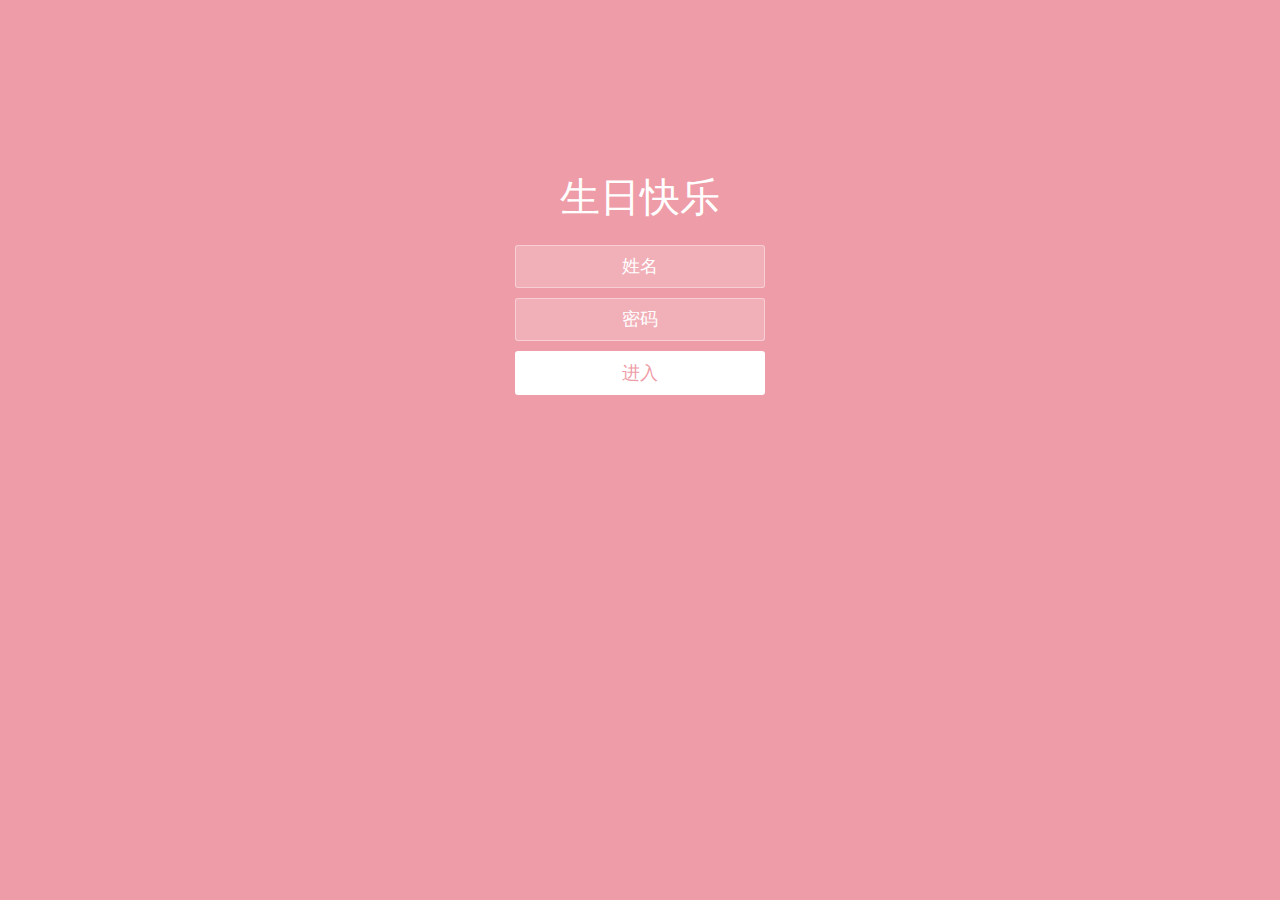
<file: log.html>
<!doctype html>
<html lang="zh">
<head>
<meta charset="UTF-8">
<meta http-equiv="X-UA-Compatible" content="IE=edge,chrome=1">
<meta name="viewport" content="width=device-width, initial-scale=1.0">
<title>Happy Birthday</title>
<link rel="stylesheet" type="text/css" href="css/index.css">
</head>
<body>
<div class="htmleaf-container">
	<div class="wrapper">
		<div class="container">
			<h1>生日快乐</h1>

			<form class="form">
				<input id="userName" name="userName" type="text" placeholder="姓名">
				<input id="pwd" name="pwd" type="password" placeholder="密码">
				<button type="submit" id="login-button">进入</button>
				<script>
				// 添加按钮点击事件
				document.getElementById('login-button').addEventListener('click', function() {
					// 通知父页面开始播放音乐并切换到下一个页面
					window.parent.postMessage('startMusic', '*');
				});
				</script>
			</form>
		</div>
		<ul class="bg-bubbles">
			<li></li>
			<li></li>
			<li></li>
			<li></li>
			<li></li>
			<li></li>
			<li></li>
			<li></li>
			<li></li>
			<li></li>
		</ul>
	</div>
</div>

<script src="js/jquery-2.1.1.min.js" type="text/javascript"></script>
<script src="js/index.js" type="text/javascript"></script>

</body>
</html>
</file>
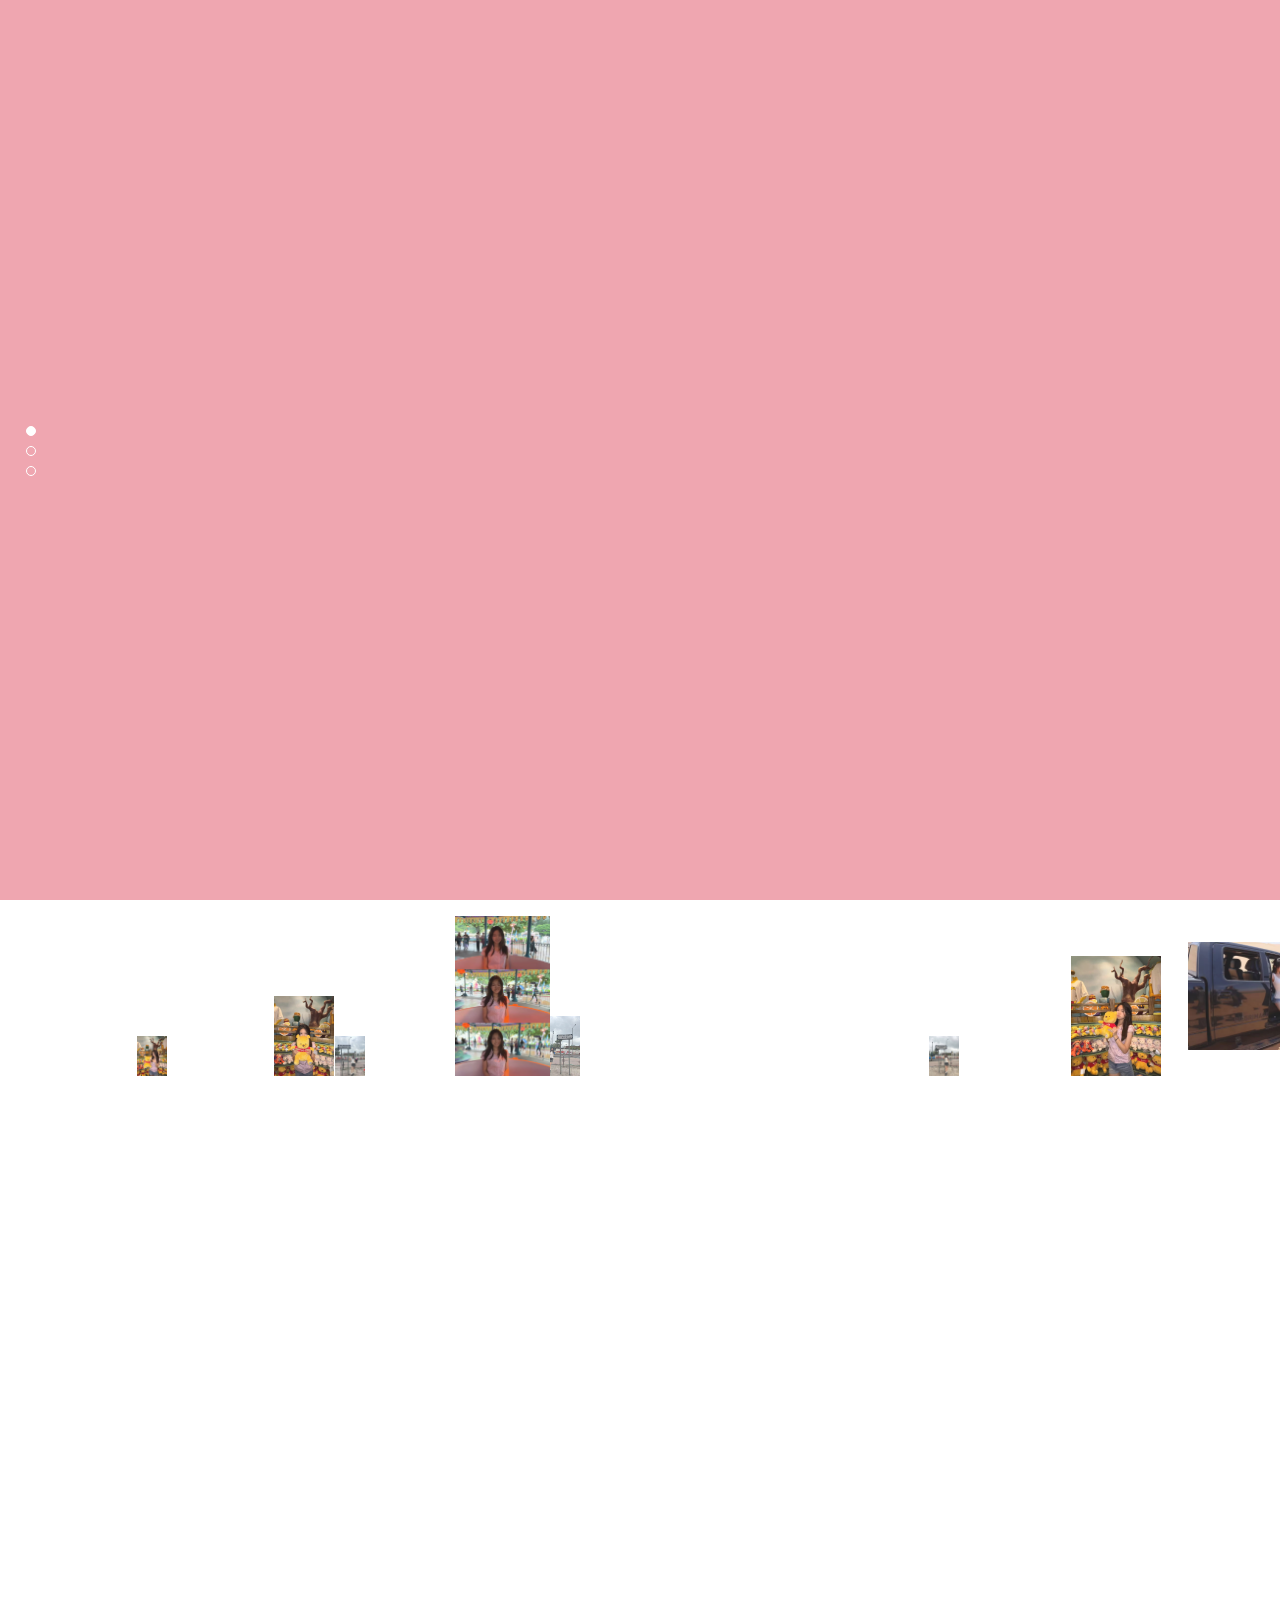
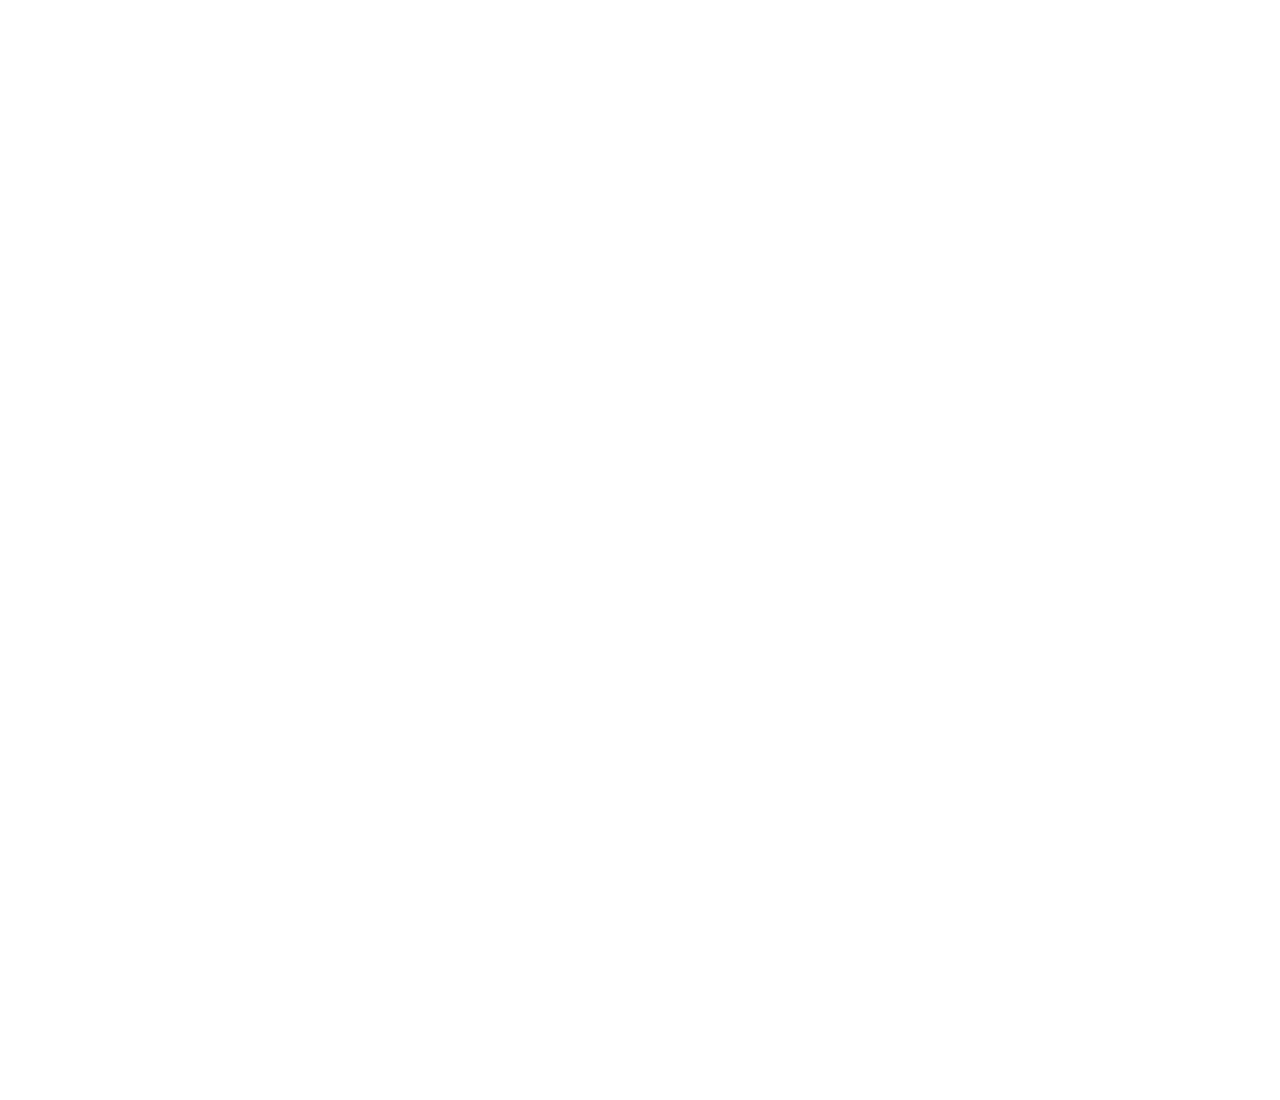
<file: Memories.html>
<!DOCTYPE html>
<html lang="zh-CN">
<head>
 <meta charset="UTF-8">
 <meta name="viewport" content="width=device-width,initial-scale=0.5, minimum-scale=0.5, maximum-scale=0.5, user-scalable=no"> 
 <title>Happy Birthday</title>
 <link rel="stylesheet" href="css/jquery.fullPage.css">
 <link rel="stylesheet" href="css/memories.css">
</head>


<div class="bgcolor">
  <div style="z-index:100;" id="dowebok">
      <!--第一屏-->
      <div class="section">
          <div class="ly-box01">
            <div class="ly-txt01">
              <p class="ly-stxt01">tomato fish，</p>
              <p class="ly-stxt02">祝你21岁生日快乐,这是一个提前的生日祝福</p>
              <p class="ly-stxt03">愿时光予你清澈如初，岁月赠你温柔长驻。</p>
              <p class="ly-stxt03">上一页有个番茄蛋糕不知道你能不能加载出来</p>
              <p class="ly-stxt03">最好是用电脑打开,不过无所谓</p>
              <p class="ly-stxt04">目前还有点小bug，</p>
              <p class="ly-stxt05">不过暂时就这样吧</p>
            </div>
            <!-- <div class="ly-txt02">
              <p class="ly-stxt06">XXXXXXXXXXXXXXXXXXXXXXX</p>
              <p class="ly-stxt07">XXXXXXXXXXXXXXXXXXXXXXX</p>
              <p class="ly-stxt08">XXXXXXXXXXXXXXXXXXXXXXX</p>
              <p class="ly-stxt09">XXXXXXXXXXXXXXXXXXXXXXX</p>
              <p class="ly-stxt10">XXXXXXXXXXXXXXXXXXXXXXX</p>
            </div> -->
        </div>
      </div>

      <!--第二屏-->
      <div class="section">
          <div class="timeline"></div>
          <div class="timepoint11"></div>
          <div class="ly-box81">
              <!-- <div class="ly-txt11">
                  201X-0X-1X
              </div> -->
              <div class="ly-txt01">
                  <p>我知道这样有点傻</p>
                  <p>但已经做了，我应该送给你</p>
                  <p>不过我也确实没有动力继续做</p>
                  <p>等不到你生日那天</p>
                  <p>我觉得我现在的状态出现了问题</p>
                  <p>所以差不多了</p>
              </div>
          </div>
          <div class="ly-triangle11"></div>

          <!-- <div class="ly-box82">
              <div class="ly-txt13">
                  2015-06-18
              </div>
              <div class="ly-txt84">
                 <p class="wwww1">XXXXXXXXXXXXXXXXXX</p>
                 <p class="wwww1">XXXXXXXXXXXXXXXXXX</p>
                 <p class="wwww1">XXXXXXXXXXXXXXXXXX</p>
                 <p class="wwww1">XXXXXXXXXXXXXXXXXX</p>
                 <p class="wwww1">XXXXXXXXXXXXXXXXXX</p>
                 <p class="wwww1">XXXXXXXXXXXXXXXXXX</p>
                 <p class="wwww1">XXXXXXXXXXXXXXXXXX</p>
              </div>
          </div> -->
          <!-- <div class="ly-triangle82"></div> -->
      </div>

      <!--第四屏-->
		      <div class="section">
          <div class="timeline"></div>
          <div class="timepoint11"></div>
          <div class="ly-box81">
              <!-- <div class="ly-txt11">
                  201X-0X-0X
              </div> -->
              <div class="ly-txt82" style="top:8%">
                  <p class="wwww1">就以陶喆的一首《无缘》</p>
                  <p class="wwww1">结尾</p>
                  <!-- <p class="wwww1">XXXXXXXXXXXXXXXXXXX</p> -->
              </div>
          </div>
          <div class="ly-triangle11"></div>

          <!-- <div class="ly-box82">
              <div class="ly-txt13">
                  201X-0X-1X
              </div>
              <div class="ly-txt84">
                 <p>XXXXXXXXXXXXXXXXXXXXXXXXXXXXXXXXXXXXXX</p>
                 <p>XXXXXXXXXXXXXXXXXXXXXXXXXXXXXXXXXXXXXX</p>
                 <p>XXXXXXXXXXXXXXXXXXXXXXXXXXXXXXXXXXXXXX</p>
                 <p>XXXXXXXXXXXXXXXXXXXXXXXXXXXXXXXXXXXXXX</p>
                 <p>XXXXXXXXXXXXXXXXXXXXXXXXXXXXXXXXXXXXXX</p>
                 <p>XXXXXXXXXXXXXXXXXXXXXXXXXXXXXXXXXXXXXX</p>
                 <p>XXXXXXXXXXXXXXXXXXXXXXXXXXXXXXXXXXXXXX</p>
              </div>
          </div> -->
          <!-- <div class="ly-triangle82"></div> -->
      </div>

       </div>
  <!--动态方块-->
  <ul class="bg-bubbles">
      <li><img src="./img/camera2.jpg" class="bubble-img"></li>
        <li><img src="./img/camera1.jpg" class="bubble-img"></li>
        <li><img src="./img/camera7.jpg" class="bubble-img"></li>
        <li><img src="./img/camera8.jpg" class="bubble-img"></li>
        <li><img src="./img/camera5.jpg" class="bubble-img"></li>
        <li><img src="./img/camera3.jpg" class="bubble-img"></li>
        <li><img src="./img/camera6.jpg" class="bubble-img"></li>
        <li></li>
        <li></li>
        <li><img src="./img/camera4.jpg" class="bubble-img"></li>
    </ul>

  </div>

<script src="js/jquery-2.1.1.min.js"></script>
<script src="js/jquery.fullPage.min.js"></script>
<script src="js/memories.js"></script>
</body>
</html>
</file>
<file: css/index.css>
* {
  box-sizing: border-box;
  margin: 0;
  padding: 0;
  font-weight: 300;
}
body {
  font-family:"Microsoft YaHei";
  color: white;
  font-weight: 300;
}
body ::-webkit-input-placeholder {
  /* WebKit browsers */
  font-family:"Microsoft YaHei";
  color: white;
  font-weight: 300;
}
body :-moz-placeholder {
  /* Mozilla Firefox 4 to 18 */
  font-family:"Microsoft YaHei";
  color: white;
  opacity: 1;
  font-weight: 300;
}
body ::-moz-placeholder {
  /* Mozilla Firefox 19+ */
  font-family:"Microsoft YaHei";
  color: white;
  opacity: 1;
  font-weight: 300;
}
body :-ms-input-placeholder {
  /* Internet Explorer 10+ */
  font-family:"Microsoft YaHei";
  color: white;
  font-weight: 300;
}
.wrapper {
  background: #ee9ca7;
  background: -webkit-linear-gradient(top left, #ee9ca7 0%, #ee9ca7 100%);
  background: linear-gradient(to bottom right, #ee9ca7 0%, #ee9ca7 100%);
  background-color:rgba(255,255,255,0.9);
  position: absolute;
  top:0;
  left: 0;
  width: 100%;
  height: 100%;
  overflow: hidden;

}

.wrapper.form-success .container h1 {
  -webkit-transform: translateY(85px);
      -ms-transform: translateY(85px);
          transform: translateY(85px);
}
.container {
  max-width: 600px;
  margin: 0 auto;
  margin-top: 7%;
  padding: 80px 0;
  height: 400px;
  text-align: center;
}
.container h1 {
  font-size: 40px;
  -webkit-transition-duration: 1s;
          transition-duration: 1s;
  -webkit-transition-timing-function: ease-in-put;
          transition-timing-function: ease-in-put;
  font-weight: 200;
}
form {
  padding: 20px 0;
  position: relative;
  z-index: 2;
}
form input {
  -webkit-appearance: none;
     -moz-appearance: none;
          appearance: none;
  outline: 0;
  border: 1px solid rgba(255, 255, 255, 0.4);
  background-color: rgba(255, 255, 255, 0.2);
  width: 250px;
  border-radius: 3px;
  padding: 10px 15px;
  margin: 0 auto 10px auto;
  display: block;
  text-align: center;
  font-family: "Microsoft YaHei";
  font-size: 18px;
  color: white;
  -webkit-transition-duration: 0.25s;
          transition-duration: 0.25s;
  font-weight: 300;
}
form input:hover {
  background-color: rgba(255, 255, 255, 0.4);
}
form input:focus {
  background-color: white;
  width: 300px;
  color: #ee9ca7;
}
form button {
  -webkit-appearance: none;
     -moz-appearance: none;
          appearance: none;
  outline: 0;
  background-color: white;
  font-family: "Microsoft YaHei";
  border: 0;
  padding: 10px 15px;
  color: #ee9ca7;
  border-radius: 3px;
  width: 250px;
  cursor: pointer;
  font-size: 18px;
  -webkit-transition-duration: 0.25s;
          transition-duration: 0.25s;
}
form button:hover {
  background-color: #f5f7f9;
}
.bg-bubbles {
  position: absolute;
  top: 0;
  left: 0;
  width: 100%;
  height: 100%;
  z-index: 1;
}
.bg-bubbles li {
  position: absolute;
  list-style: none;
  display: block;
  width: 40px;
  height: 40px;
  background-color: rgba(255, 255, 255, 0.15);
  bottom: -160px;
  -webkit-animation: square 30s infinite;
  animation: square 30s infinite;
  -webkit-transition-timing-function: linear;
  transition-timing-function: linear;
}
.bg-bubbles li:nth-child(1) {
  left: 10%;
}
.bg-bubbles li:nth-child(2) {
  left: 20%;
  width: 80px;
  height: 80px;
  -webkit-animation-delay: 2s;
          animation-delay: 2s;
  -webkit-animation-duration: 17s;
          animation-duration: 17s;
}
.bg-bubbles li:nth-child(3) {
  left: 25%;
  -webkit-animation-delay: 4s;
          animation-delay: 4s;
}
.bg-bubbles li:nth-child(4) {
  left: 40%;
  width: 60px;
  height: 60px;
  -webkit-animation-duration: 22s;
          animation-duration: 22s;
  background-color: rgba(255, 255, 255, 0.25);
}
.bg-bubbles li:nth-child(5) {
  left: 70%;
}
.bg-bubbles li:nth-child(6) {
  left: 80%;
  width: 120px;
  height: 120px;
  -webkit-animation-delay: 3s;
          animation-delay: 3s;
  background-color: rgba(255, 255, 255, 0.2);
}
.bg-bubbles li:nth-child(7) {
  left: 32%;
  width: 160px;
  height: 160px;
  -webkit-animation-delay: 7s;
          animation-delay: 7s;
}
.bg-bubbles li:nth-child(8) {
  left: 55%;
  width: 20px;
  height: 20px;
  -webkit-animation-delay: 15s;
          animation-delay: 15s;
  -webkit-animation-duration: 40s;
          animation-duration: 40s;
}
.bg-bubbles li:nth-child(9) {
  left: 25%;
  width: 10px;
  height: 10px;
  -webkit-animation-delay: 2s;
          animation-delay: 2s;
  -webkit-animation-duration: 40s;
          animation-duration: 40s;
  background-color: rgba(255, 255, 255, 0.3);
}
.bg-bubbles li:nth-child(10) {
  left: 90%;
  width: 160px;
  height: 160px;
  -webkit-animation-delay: 11s;
          animation-delay: 11s;
}
@-webkit-keyframes square {
  0% {
    -webkit-transform: translateY(0);
            transform: translateY(0);
  }
  100% {
    -webkit-transform: translateY(-900px) rotate(600deg);
            transform: translateY(-900px) rotate(600deg);
  }
}
@keyframes square {
  0% {
    -webkit-transform: translateY(0);
            transform: translateY(0);
  }
  100% {
    -webkit-transform: translateY(-900px) rotate(600deg);
            transform: translateY(-900px) rotate(600deg);
  }
}
</file>
<file: css/memories.css>
#fp-nav ul li a.active span,
.fp-slidesNav ul li a.active span {
    background: #fff;
}
#fp-nav ul li a span,
.fp-slidesNav ul li a span {
    border-color:#fff;
}
/*img{  
	display: inline-block;
	height: auto;
	max-width: 100%; 
}*/
.bgcolor {
	background: #ee9ca7;
    background: -webkit-linear-gradient(top left, #ee9ca7 0%, #ee9ca7 100%);
    background: linear-gradient(to bottom right, #ee9ca7 0%, #ee9ca7 100%);
    opacity: 0.9;
}
.bg-bubbles {
  position: absolute;
  top: 0;
  left: 0;
  width: 100%;
  height: 100%;
  z-index: 1;
}
.bg-bubbles li {
  position: absolute;
  list-style: none;
  display: block;
  width: 40px;
  height: 40px;
  background-color: rgba(255, 255, 255, 0.15);
  bottom: -160px;
  -webkit-animation: square 30s infinite;
  animation: square 30s infinite;
  -webkit-transition-timing-function: linear;
  transition-timing-function: linear;
}
.bg-bubbles li:nth-child(1) {
  left: 10%;
}
.bg-bubbles li:nth-child(2) {
  left: 20%;
  width: 80px;
  height: 80px;
  -webkit-animation-delay: 2s;
          animation-delay: 2s;
  -webkit-animation-duration: 17s;
          animation-duration: 17s;
}
.bg-bubbles li:nth-child(3) {
  left: 25%;
  -webkit-animation-delay: 4s;
          animation-delay: 4s;
}
.bg-bubbles li:nth-child(4) {
  left: 40%;
  width: 60px;
  height: 60px;
  -webkit-animation-duration: 22s;
          animation-duration: 22s;
  background-color: rgba(255, 255, 255, 0.25);
}
.bg-bubbles li:nth-child(5) {
  left: 70%;
}
.bg-bubbles li:nth-child(6) {
  left: 80%;
  width: 120px;
  height: 120px;
  -webkit-animation-delay: 3s;
          animation-delay: 3s;
  background-color: rgba(255, 255, 255, 0.2);
}
.bg-bubbles li:nth-child(7) {
  left: 32%;
  width: 160px;
  height: 160px;
  -webkit-animation-delay: 7s;
          animation-delay: 7s;
}
.bg-bubbles li:nth-child(8) {
  left: 55%;
  width: 20px;
  height: 20px;
  -webkit-animation-delay: 15s;
          animation-delay: 15s;
  -webkit-animation-duration: 40s;
          animation-duration: 40s;
}
.bg-bubbles li:nth-child(9) {
  left: 25%;
  width: 10px;
  height: 10px;
  -webkit-animation-delay: 2s;
          animation-delay: 2s;
  -webkit-animation-duration: 40s;
          animation-duration: 40s;
  background-color: rgba(255, 255, 255, 0.3);
}
.bg-bubbles li:nth-child(10) {
  left: 90%;
  width: 160px;
  height: 160px;
  -webkit-animation-delay: 11s;
          animation-delay: 11s;
}

.bubble-img {
    width: 100%;
    height: 100%;
    object-fit: contain;
    pointer-events: none; /* 防止图片挡住鼠标事件 */
    user-select: none;
    display: block;
}
@-webkit-keyframes square {
  0% {
    -webkit-transform: translateY(0);
            transform: translateY(0);
  }
  100% {
    -webkit-transform: translateY(-900px) rotate(600deg);
            transform: translateY(-900px) rotate(600deg);
  }
}
@keyframes square {
  0% {
    -webkit-transform: translateY(0);
            transform: translateY(0);
  }
  100% {
    -webkit-transform: translateY(-900px) rotate(600deg);
            transform: translateY(-900px) rotate(600deg);
  }
}
/***                                  内容区域                                 ***/
/**                                   第一部分                                  **/
/*盒子*/
/*PC端*/
@media screen and (min-aspect-ratio: 10/9) {
	.ly-box01 {
		width:50px;
		height:50px;
		background-color:#FFF;
		border-radius: 25px;
		position: absolute;
		left: 48%;
		bottom: 50%;
		margin-bottom:50%;
		overflow: hidden;
		transform-origin:center bottom;
		animation:box_to_point 18.5s 0s,bounce 2.5s 18.5s;
	}
}

/*移动端*/
@media screen and (max-aspect-ratio: 3/4){
	.ly-box01 {
		width:50px;
		height:50px;
		background-color:#FFF;
		border-radius: 25px;
		position: absolute;
		left: 48%;
		bottom: 50%;
		margin-bottom:50%;
		overflow: hidden;
		transform-origin:center bottom;
		animation:box_to_point_mobile 18.5s 0s,bounce 2.5s 18.5s;
	}
}

/** 移动端动画 **/
@keyframes box_to_point_mobile{
	0% {
		margin-bottom:50%;
		width:50px;
		height:50px;
		border-radius: 25px;
		position: absolute;
		left: 48%;
		bottom: 50%;
		}
	10% {
		margin-bottom:0;
		width:50px;
		height:50px;
		border-radius: 25px;
		background-color:rgba(255,255,255,1);
		position: absolute;
		left: 48%;
		bottom: 50%;
	}
	/*打开小球*/
	14% {
		margin-bottom:0;
		width: 80%;
		height: 70%;
		border-radius: 6px;
		background-color:rgba(255,255,255,0.5);
		position: absolute;
		left: 10%;
		bottom: 15%;
	}
	96% {
		margin-bottom:0;
		width: 80%;
		height: 70%;
		border-radius: 6px;
		background-color:rgba(255,255,255,0.6);
		position: absolute;
		left: 10%;
		bottom: 15%;
	}
	100% {
		margin-bottom:0;
		width:50px;
		height:50px;
		border-radius: 25px;
		background-color:rgba(255,255,255,1);
		position: absolute;
		left: 48%;
		bottom: 50%;
	}
}
@-webkit-keyframes box_to_point_mobile{
	0% {
		margin-bottom:50%;
		width:50px;
		height:50px;
		border-radius: 25px;
		position: absolute;
		left: 48%;
		bottom: 50%;
		}
	10% {
		margin-bottom:0;
		width:50px;
		height:50px;
		border-radius: 25px;
		background-color:rgba(255,255,255,1);
		position: absolute;
		left: 48%;
		bottom: 50%;
	}
	/*打开小球*/
	14% {
		margin-bottom:0;
		width: 80%;
		height: 70%;
		border-radius: 6px;
		background-color:rgba(255,255,255,0.5);
		position: absolute;
		left: 10%;
		bottom: 15%;
	}
	96% {
		margin-bottom:0;
		width: 80%;
		height: 70%;
		border-radius: 6px;
		background-color:rgba(255,255,255,0.6);
		position: absolute;
		left: 10%;
		bottom: 15%;
	}
	100% {
		margin-bottom:0;
		width:50px;
		height:50px;
		border-radius: 25px;
		background-color:rgba(255,255,255,1);
		position: absolute;
		left: 48%;
		bottom: 50%;
	}
}

/** PC端动画 **/
@keyframes box_to_point{
	0% {
		margin-bottom:50%;
		width:50px;
		height:50px;
		border-radius: 25px;
		position: absolute;
		left: 48%;
		bottom: 50%;
		}
	10% {
		margin-bottom:0;
		width:50px;
		height:50px;
		border-radius: 25px;
		background-color:rgba(255,255,255,1);
		position: absolute;
		left: 48%;
		bottom: 50%;
	}
	14% {
		margin-bottom:0;
		width: 80%;
		height: 70%;
		border-radius: 6px;
		background-color:rgba(255,255,255,0.5);
		position: absolute;
		left: 10%;
		bottom: 12%;
	}
	96% {
		margin-bottom:0;
		width: 80%;
		height: 70%;
		border-radius: 6px;
		background-color:rgba(255,255,255,0.6);
		position: absolute;
		left: 10%;
		bottom: 12%;
	}
	100% {
		margin-bottom:0;
		width:50px;
		height:50px;
		border-radius: 25px;
		background-color:rgba(255,255,255,1);
		position: absolute;
		left: 48%;
		bottom: 50%;
	}
}
@-webkit-keyframes box_to_point{
	0% {
		margin-bottom:50%;
		width:50px;
		height:50px;
		border-radius: 25px;
		position: absolute;
		left: 48%;
		bottom: 50%;
		}
	10% {
		margin-bottom:0;
		width:50px;
		height:50px;
		border-radius: 25px;
		background-color:rgba(255,255,255,1);
		position: absolute;
		left: 48%;
		bottom: 50%;
	}
	14% {
		margin-bottom:0;
		width: 80%;
		height: 70%;
		border-radius: 6px;
		background-color:rgba(255,255,255,0.5);
		position: absolute;
		left: 10%;
		bottom: 12%;
	}
	96% {
		margin-bottom:0;
		width: 80%;
		height: 70%;
		border-radius: 6px;
		background-color:rgba(255,255,255,0.6);
		position: absolute;
		left: 10%;
		bottom: 12%;
	}
	100% {
		margin-bottom:0;
		width:50px;
		height:50px;
		border-radius: 25px;
		background-color:rgba(255,255,255,1);
		position: absolute;
		left: 48%;
		bottom: 50%;
	}
}
@keyframes bounce{
	0% {
		margin-bottom:0;
		width: 50px;
		height: 50px;
		border-radius: 25px;
		bottom:50%;
		left: 48%;
	}
	50% {
		margin-bottom:0;
		left: 48%;
		width: 50px;
		height: 50px;
		border-radius: 25px;
		bottom:0;
		left: 48%;
	}
	100% {
		margin-bottom:0;
		width: 20px;
		height: 20px;
		border-radius: 10px;
		left: 48%;
		bottom: 0;
		left: 20%;
	}
}
@-webkit-keyframes bounce{
		0% {
		margin-bottom:0;
		width: 50px;
		height: 50px;
		border-radius: 25px;
		bottom:50%;
		left: 48%;
	}
	50% {
		margin-bottom:0;
		left: 48%;
		width: 50px;
		height: 50px;
		border-radius: 25px;
		bottom:0;
		left: 48%;
	}
	100% {
		margin-bottom:0;
		width: 20px;
		height: 20px;
		border-radius: 10px;
		left: 48%;
		bottom: 0;
		left: 20%;
	}
}
/*文本*/
@media screen and (min-aspect-ratio: 10/9) {
	.ly-txt01 {
		position:absolute;
		width: 40%;
		left:10%;
		top:10%;
	}
	
	.ly-txt02 {
		position:absolute;
		width: 40%;
		left:60%;
		top:10%;
	}
}

@media screen and (max-aspect-ratio: 3/4) {
	.ly-txt01 {
		position:absolute;
		width: 40%;
		left:10%;
		top:5%;
	}
	
	.ly-txt02 {
		position:absolute;
		width: 40%;
		left:15%;
		top:50%;
	}

	.ly-txt01 p {
		font-size: 4vw !important;
	}

	.ly-txt02 p {
		font-size: 4vw !important;
	}
}

.ly-stxt01 {
	font-family: Microsoft YaHei;
	font-size: 30px;
	font-color: #000;
	position: relative;
	left: 5%;
	top: 5%;
	opacity: 0;
	animation:ly-stxt01_move 15s;
	animation-delay:3s;
	-webkit-animation:ly-stxt01_move 15s;
	-webkit-animation-delay:3s;
}

.ly-stxt02 {
	font-family: Microsoft YaHei;
	font-size: 30px;
	font-color: #000;
	position: relative;
	left: 5%;
	top: 5%;
	margin-top:-71px;
	opacity: 0;
	animation:ly-stxt02_move 15s;
	animation-delay:3s;
	-webkit-animation:ly-stxt02_move 15s;
	-webkit-animation-delay:3s;
}

.ly-stxt03 {
	font-family: Microsoft YaHei;
	font-size: 30px;
	font-color: #000;
	position: relative;
	left: 5%;
	top: 5%;
	opacity: 0;
	margin-top:-71px;
	animation:ly-stxt03_move 15s;
	animation-delay:3s;
	-webkit-animation:ly-stxt03_move 15s;
	-webkit-animation-delay:3s;
}

.ly-stxt04 {
	font-family: Microsoft YaHei;
	font-size: 30px;
	font-color: #000;
	position: relative;
	left: 5%;
	top: 5%;
	opacity: 0;
	margin-top:-71px;
	animation:ly-stxt04_move 15s;
	animation-delay:3s;
	-webkit-animation:ly-stxt04_move 15s;
	-webkit-animation-delay:3s;
}

.ly-stxt05 {
	font-family: Microsoft YaHei;
	font-size: 30px;
	font-color: #000;
	position: relative;
	left: 5%;
	top: 5%;
	opacity: 0;
	margin-top:-71px;
	animation:ly-stxt05_move 15s;
	animation-delay:3s;
	-webkit-animation:ly-stxt05_move 15s;
	-webkit-animation-delay:3s;
}

.ly-stxt06 {
	font-family: Microsoft YaHei;
	font-size: 30px;
	font-color: #000;
	position: relative;
	right: 5%;
	top: 5%;
	opacity: 0;
	animation:ly-stxt06_move 15s;
	animation-delay:3s;
	-webkit-animation:ly-stxt06_move 15s;
	-webkit-animation-delay:3s;
}

.ly-stxt07 {
	font-family: Microsoft YaHei;
	font-size: 30px;
	font-color: #000;
	position: relative;
	right: 5%;
	top: 5%;
	opacity: 0;
	margin-top:-71px;
	animation:ly-stxt07_move 15s;
	animation-delay:3s;
	-webkit-animation:ly-stxt07_move 15s;
	-webkit-animation-delay:3s;
}

.ly-stxt08 {
	font-family: Microsoft YaHei;
	font-size: 30px;
	font-color: #000;
	position: relative;
	right: 5%;
	top: 5%;
	opacity: 0;
	margin-top:-71px;
	animation:ly-stxt08_move 15s;
	animation-delay:3s;
	-webkit-animation:ly-stxt08_move 15s;
	-webkit-animation-delay:3s;
}

.ly-stxt09 {
	font-family: Microsoft YaHei;
	font-size: 30px;
	font-color: #000;
	position: relative;
	right: 5%;
	top: 5%;
	opacity: 0;
	margin-top:-71px;
	animation:ly-stxt09_move 15s;
	animation-delay:3s;
	-webkit-animation:ly-stxt09_move 15s;
	-webkit-animation-delay:3s;
}

.ly-stxt10 {
	font-family: Microsoft YaHei;
	font-size: 30px;
	font-color: #000;
	position: relative;
	right: 5%;
	top: 5%;
	opacity: 0;
	margin-top:-71px;
	animation:ly-stxt10_move 15s;
	animation-delay:3s;
	-webkit-animation:ly-stxt10_move 15s;
	-webkit-animation-delay:3s;
}


@keyframes ly-stxt01_move{
	0% {opacity:0;}
	8% {opacity:1;}
	90% {opacity:1;}
	98% {opacity:0;}
	100% {opacity:0;}
}
@-webkit-keyframes ly-stxt01_move{
	0% {opacity:0;}
	8% {opacity:0;}
	90% {opacity:1;}
	98% {opacity:0;}
	100% {opacity:0;}
}


@keyframes ly-stxt02_move{
	0% {opacity:0;margin-top:-71px;}
	8% {opacity:0;margin-top:-71px;}
	16% {opacity:1;margin-top:0;}
	90% {opacity:1;margin-top:0;}
	100% {opacity:0;margin-top:0;}
}
@-webkit-keyframes ly-stxt02_move{
	0% {opacity:0;margin-top:-71px;}
	8% {opacity:0;margin-top:-71px;}
	16% {opacity:1;margin-top:0;}
	90% {opacity:1;margin-top:0;}
	100% {opacity:0;margin-top:0;}
}


@keyframes ly-stxt03_move{
	0% {opacity:0;margin-top:-71px;}
	16% {opacity:0;margin-top:-71px;}
	24% {opacity:1;margin-top:0;}
	90% {opacity:1;margin-top:0;}
	100% {opacity:0;margin-top:0;}
}
@-webkit-keyframes ly-stxt03_move{
	0% {opacity:0;margin-top:-71px;}
	16% {opacity:0;margin-top:-71px;}
	24% {opacity:1;margin-top:0;}
	90% {opacity:1;margin-top:0;}
	100% {opacity:0;margin-top:0;}
}


@keyframes ly-stxt04_move{
	0% {opacity:0;margin-top:-71px;}
	24% {opacity:0;margin-top:-71px;}
	32% {opacity:1;margin-top:0;}
	90% {opacity:1;margin-top:0;}
	100% {opacity:0;margin-top:0;}
}
@-webkit-keyframes ly-stxt04_move{
	0% {opacity:0;margin-top:-71px;}
	24% {opacity:0;margin-top:-71px;}
	32% {opacity:1;margin-top:0;}
	90% {opacity:1;margin-top:0;}
	100% {opacity:0;margin-top:0;}
}


@keyframes ly-stxt05_move{
	0% {opacity:0;margin-top:-71px;}
	32% {opacity:0;margin-top:-71px;}
	40% {opacity:1;margin-top:0;}
	90% {opacity:1;margin-top:0;}
	100% {opacity:0;margin-top:0;}
}
@-webkit-keyframes ly-stxt05_move{
	0% {opacity:0;margin-top:-71px;}
	32% {opacity:0;margin-top:-71px;}
	40% {opacity:1;margin-top:0;}
	90% {opacity:1;margin-top:0;}
	100% {opacity:0;margin-top:0;}
}


@keyframes ly-stxt06_move{
	0% {opacity:0;}
	40% {opacity:0;}
	48% {opacity:1;}
	90% {opacity:1;}
	100% {opacity:0;}
}
@-webkit-keyframes ly-stxt06_move{
	0% {opacity:0;}
	40% {opacity:0;}
	48% {opacity:1;}
	90% {opacity:1;}
	100% {opacity:0;}
}


@keyframes ly-stxt07_move{
	0% {opacity:0;margin-top:-71px;}
	48% {opacity:0;margin-top:-71px;}
	56% {opacity:1;margin-top:0;}
	90% {opacity:1;margin-top:0;}
	100% {opacity:0;margin-top:0;}
}
@-webkit-keyframes ly-stxt07_move{
	0% {opacity:0;margin-top:-71px;}
	48% {opacity:0;margin-top:-71px;}
	56% {opacity:1;margin-top:0;}
	90% {opacity:1;margin-top:0;}
	100% {opacity:0;margin-top:0;}
}


@keyframes ly-stxt08_move{
	0% {opacity:0;margin-top:-71px;}
	56% {opacity:0;margin-top:-71px;}
	64% {opacity:1;margin-top:0;}
	90% {opacity:1;margin-top:0;}
	100% {opacity:0;margin-top:0;}
}
@-webkit-keyframes ly-stxt08_move{
	0% {opacity:0;margin-top:-71px;}
	56% {opacity:0;margin-top:-71px;}
	64% {opacity:1;margin-top:0;}
	90% {opacity:1;margin-top:0;}
	100% {opacity:0;margin-top:0;}
}


@keyframes ly-stxt09_move{
	0% {opacity:0;margin-top:-71px;}
	64% {opacity:0;margin-top:-71px;}
	72% {opacity:1;margin-top:0;}
	90% {opacity:1;margin-top:0;}
	100% {opacity:0;margin-top:0;}
}
@-webkit-keyframes ly-stxt09_move{
	0% {opacity:0;margin-top:-71px;}
	64% {opacity:0;margin-top:-71px;}
	72% {opacity:1;margin-top:0;}
	90% {opacity:1;margin-top:0;}
	100% {opacity:0;margin-top:0;}
}


@keyframes ly-stxt10_move{
	0% {opacity:0;margin-top:-71px;}
	72% {opacity:0;margin-top:-71px;}
	80% {opacity:1;margin-top:0;}
	90% {opacity:1;margin-top:0;}
	100% {opacity:0;margin-top:0;}
}
@-webkit-keyframes ly-stxt10_move{
	0% {opacity:0;margin-top:-71px;}
	72% {opacity:0;margin-top:-71px;}
	80% {opacity:1;margin-top:0;}
	90% {opacity:1;margin-top:0;}
	100% {opacity:0;margin-top:0;}
}
/**                                      第二部分                                       **/
/*时间轴的线*/

.timeline {
	width: 8px;
	height: 0;
	position: absolute;
	left: 20%;
	top:-100%;
	background-color: #ccc;
	border-radius:3px;
	transition: all 2s;
}
.active .timeline {
	width: 10px;
	height: 100%;
	top:0;
	transition-delay: 0.1s;
}
/*时间轴上的点*/
.timepoint {
	width: 20px;
	height: 20px;
	margin-left: -5px;
	position: absolute;
	left:20%;
	top: 15.5%;
	opacity: 0;
	background-color: #fff;
	-webkit-border-radius: 10px;
	-moz-border-radius: 10px;
	-ms-border-radius: 10px;
	-o-border-radius: 10px;
	border-radius: 10px;
	transition: all 0.3s; 
}
.active .timepoint {
	opacity: 1;
	transition-delay: 2s;
}
/**时间轴上的点**/
.timepoint11 {
	width: 20px;
	height: 20px;
	margin-left: -5px;
	position: absolute;
	left:20%;
	top: 0;
	opacity: 1;
	background-color: #fff;
	-webkit-border-radius: 10px;
	-moz-border-radius: 10px;
	-ms-border-radius: 10px;
	-o-border-radius: 10px;
	border-radius: 10px;
	transition: all 1s;
}
.active .timepoint11 {
	top:15.5%;
	transition-delay: 2s;
}

/* 盒子 */
/*移动端*/
@media screen and (max-aspect-ratio: 3/4) {
	.ly-box11 {
		width: 60%;
		height: 45%;
		border: 2px #CCC;
		background-color: #fff;
		background-color: rgba(255,255,255,0.6);
		border-radius: 8px;
		position: absolute;
		left: 23%;
		top:3%;
		overflow: hidden;
		opacity: 0;
		-webkit-transform: scale(0.5, 0.5);
		transform: scale(0.5, 0.5);
		transition: all 1s;
	}
	.active .ly-box11{
		opacity: 0.9;
		-webkit-transform: scale(1, 1);
		transform: scale(1, 1);
		transition-delay: 2.5s;
	}
	/* 盒子 */
	.ly-box12 {
		width: 60%;
		height: 40%;
		border: 2px #CCC;
		background-color: #fff;
		background-color: rgba(255,255,255,0.6);
		border-radius: 8px;
		position: absolute;
		left: 23%;
		top:52%;
		overflow: hidden;
		opacity: 0;
		-webkit-transform: scale(0.5, 0.5);
		transform: scale(0.5, 0.5);
		transition: all 1s;
	}
	.active .ly-box12{
		opacity: 0.9;
		-webkit-transform: scale(1, 1);
		transform: scale(1, 1);
		transition-delay: 5s;
	}

	.ly-box11 p {
		font-size: 2.5vw !important;
	}
	.ly-box12 p {
		font-size: 2.5vw !important;
	}
	/*小三角*/
	.ly-triangle11 {
		width: 0; 
		height: 0; 
		border-top: 20px solid transparent; 
		border-right: 22px solid white; 
		border-bottom: 20px solid transparent;
		border-radius: 2px; 
		margin-left: 24px;
		position: absolute;
		right: 77%;
		top: 14%;
		opacity: 0;
		-webkit-transform: scale(0.5, 0.5);
		transform: scale(0.5, 0.5);
		transition: all 0.5s;
	}
	.active .ly-triangle11 {
		opacity: 0.6;
		margin-left: 2px;
		-webkit-transform: scale(1, 1);
		transform: scale(1, 1);
		transition-delay: 3.5s;
	}
	/*小三角*/
	.ly-triangle12 {
		width: 0; 
		height: 0; 
		border-top: 20px solid transparent; 
		border-right: 22px solid white; 
		border-bottom: 20px solid transparent;
		border-radius: 2px; 
		margin-left: 24px;
		position: absolute;
		right: 77%;
		top: 55%;
		opacity: 0;
		-webkit-transform: scale(0.5, 0.5);
		transform: scale(0.5, 0.5);
		transition: all 1s;
	}
	.active .ly-triangle12 {
		opacity: 0.6;
		margin-left: 2px;
		-webkit-transform: scale(1, 1);
		transform: scale(1, 1);
		transition-delay: 6s;
	}
	/*图片*/
	.ly-imgbox11{
		position: absolute;
		bottom: 0;
		width: 100%;
		height: 70%;
		border-radius: 8px;
		opacity:0;
		overflow: hidden;
		transition:all 0.5s;
	}
	.active .ly-imgbox11{
		opacity:1;
		transition-delay:3.5s;
	}
	.ly-img11{
		position: absolute;
		width: 100%;
		bottom: 0;
	}

	/*文本*/
	.ly-txt11 {
		font-family: Microsoft YaHei;
		font-size: 30px;
		text-shadow: 1px;
		font-color: #000;
		position: absolute;
		left: 3%;
		top: 4%;
		opacity: 0;
		transition: all 0.5s;
	}
	
	.active .ly-txt11 {
		opacity: 1;
		transition-delay: 3.5s;
	}
	
	
	.ly-txt12 {
		font-family: Microsoft YaHei;
		font-size: 20px;
		text-indent:2em;
		font-color: #000;
		position: absolute;
		padding-top: 20px;
		left: 5%;
		top: 12%;
		opacity: 0;
		transition: all 1s;
	}
	
	.active .ly-txt12 {
		opacity: 1;
		transition-delay: 4s;
	}
	
	
	/*文本*/
	.ly-txt13 {
		font-family: Microsoft YaHei;
		font-size: 30px;
		text-shadow: 1px;
		font-color: #000;
		position: absolute;
		left: 3%;
		top: 4%;
		opacity: 0;
		transition: all 0.5s;
	}
	
	.active .ly-txt13 {
		opacity: 1;
		transition-delay: 6s;
	}
	
	.ly-txt14 {
		text-indent:2em;
		font-family: Microsoft YaHei;
		font-size: 18px;
		font-color: #000;
		position: absolute;
		margin-left:30px;
		margin-right:30px;
		top: 12%;
		opacity: 1;
		transition: all 13s;
		height:0;
		width:88%;
		overflow:hidden;
	}
	
	.active .ly-txt14 {
		height:500px;
		transition-delay: 6.5s;
	}
}

/*电脑*/
@media screen and (min-aspect-ratio: 10/9) {
	.ly-box11 {
		width: 30%;
		height: 600px;
		border: 2px #CCC;
		background-color: #fff;
		background-color: rgba(255,255,255,0.6);
		border-radius: 8px;
		position: absolute;
		left: 23%;
		top:10%;
		overflow: hidden;
		opacity: 0;
		-webkit-transform: scale(0.5, 0.5);
		transform: scale(0.5, 0.5);
		transition: all 1s;
	}
	.active .ly-box11{
		opacity: 0.9;
		-webkit-transform: scale(1, 1);
		transform: scale(1, 1);
		transition-delay: 2.5s;
	}
	/*小三角*/
	.ly-triangle11 {
		width: 0; 
		height: 0; 
		border-top: 20px solid transparent; 
		border-right: 22px solid white; 
		border-bottom: 20px solid transparent;
		border-radius: 2px; 
		margin-left: 24px;
		position: absolute;
		right: 77%;
		top: 14%;
		opacity: 0;
		-webkit-transform: scale(0.5, 0.5);
		transform: scale(0.5, 0.5);
		transition: all 0.5s;
	}
	.active .ly-triangle11 {
		opacity: 0.6;
		margin-left: 2px;
		-webkit-transform: scale(1, 1);
		transform: scale(1, 1);
		transition-delay: 3.5s;
	}
	/*图片*/
	.ly-imgbox11{
		position: absolute;
		bottom: 0;
		width: 100%;
		height: 70%;
		border-radius: 8px;
		opacity:0;
		overflow: hidden;
		transition:all 0.5s;
	}
	.active .ly-imgbox11{
		opacity:1;
		transition-delay:3.5s;
	}
	.ly-img11{
		position: absolute;
		width: 100%;
		bottom: 0;
	}
	/*文本*/
	.ly-txt11 {
		font-family: Microsoft YaHei;
		font-size: 30px;
		text-shadow: 1px;
		font-color: #000;
		position: absolute;
		left: 3%;
		top: 4%;
		opacity: 0;
		transition: all 0.5s;
	}
	
	.active .ly-txt11 {
		opacity: 1;
		transition-delay: 3.5s;
	}
	
	
	.ly-txt12 {
		font-family: Microsoft YaHei;
		font-size: 20px;
		text-indent:2em;
		font-color: #000;
		position: absolute;
		padding-top: 20px;
		left: 5%;
		top: 12%;
		opacity: 0;
		transition: all 1s;
	}
	
	.active .ly-txt12 {
		opacity: 1;
		transition-delay: 4s;
	}
	
	/* 盒子 */
	.ly-box12 {
		width: 40%;
		height: 600px;
		border: 2px #CCC;
		background-color: #fff;
		background-color: rgba(255,255,255,0.6);
		border-radius: 8px;
		position: absolute;
		left: 57%;
		top:10%;
		overflow: hidden;
		opacity: 0;
		-webkit-transform: scale(0.5, 0.5);
		transform: scale(0.5, 0.5);
		transition: all 1s;
	}
	.active .ly-box12{
		opacity: 0.9;
		-webkit-transform: scale(1, 1);
		transform: scale(1, 1);
		transition-delay: 5s;
	}
	/*小三角*/
	.ly-triangle12 {
		width: 0; 
		height: 0; 
		border-top: 20px solid transparent; 
		border-right: 22px solid white; 
		border-bottom: 20px solid transparent;
		border-radius: 2px; 
		margin-left: 24px;
		position: absolute;
		right: 43%;
		top: 14%;
		opacity: 0;
		-webkit-transform: scale(0.5, 0.5);
		transform: scale(0.5, 0.5);
		transition: all 1s;
	}
	.active .ly-triangle12 {
		opacity: 0.6;
		margin-left: 2px;
		-webkit-transform: scale(1, 1);
		transform: scale(1, 1);
		transition-delay: 6s;
	}
	/*文本*/
	.ly-txt13 {
		font-family: Microsoft YaHei;
		font-size: 30px;
		text-shadow: 1px;
		font-color: #000;
		position: absolute;
		left: 3%;
		top: 4%;
		opacity: 0;
		transition: all 0.5s;
	}
	
	.active .ly-txt13 {
		opacity: 1;
		transition-delay: 6s;
	}
	
	.ly-txt14 {
		text-indent:2em;
		font-family: Microsoft YaHei;
		font-size: 18px;
		font-color: #000;
		position: absolute;
		margin-left:30px;
		margin-right:30px;
		top: 12%;
		opacity: 1;
		transition: all 13s;
		height:0;
		width:88%;
		overflow:hidden;
	}
	
	.active .ly-txt14 {
		height:500px;
		transition-delay: 6.5s;
	}
}


/**                                        第三部分                                  **/

/**时间轴上的点**/
.timepoint21 {
	width: 20px;
	height: 20px;
	margin-left: -5px;
	position: absolute;
	left:20%;
	top: 0;
	opacity: 1;
	background-color: #fff;
	-webkit-border-radius: 10px;
	-moz-border-radius: 10px;
	-ms-border-radius: 10px;
	-o-border-radius: 10px;
	border-radius: 10px;
	transition: all 0.5s;
}
.active .timepoint21 {
	top:15.5%;
	transition-delay: 1.5s;
}

/* PC */
@media screen and (min-aspect-ratio: 10/9) {
	/* 盒子 */
	.ly-box21 {
		width: 15%;
		height: 600px;
		border: 2px #CCC;
		background-color: #fff;
		background-color: rgba(255,255,255,0.6);
		border-radius: 8px;
		position: absolute;
		left: 23%;
		top:10%;
		overflow: hidden;
		opacity: 0;
		-webkit-transform: scale(0.5, 0.5);
		transform: scale(0.5, 0.5);
		transition: all 1s;
	}
	.active .ly-box21{
		opacity: 0.9;
		-webkit-transform: scale(1, 1);
		transform: scale(1, 1);
		transition-delay: 2.5s;
	}
	/*小三角*/
	.ly-triangle21 {
		width: 0; 
		height: 0; 
		border-top: 20px solid transparent; 
		border-right: 22px solid white; 
		border-bottom: 20px solid transparent;
		border-radius: 2px; 
		margin-left: 24px;
		position: absolute;
		right: 77%;
		top: 14%;
		opacity: 0;
		-webkit-transform: scale(0.5, 0.5);
		transform: scale(0.5, 0.5);
		transition: all 0.5s;
	}
	.active .ly-triangle21 {
		opacity: 0.6;
		margin-left: 2px;
		-webkit-transform: scale(1, 1);
		transform: scale(1, 1);
		transition-delay: 3.5s;
	}
	/*图片*/
	.ly-imgbox21{
		position: absolute;
		bottom: 0;
		width: 100%;
		height: 70%;
		border-radius: 8px;
		opacity:0;
		overflow: hidden;
		transition:all 0.5s;
	}
	.active .ly-imgbox21{
		opacity:1;
		transition-delay:3.5s;
	}
	.ly-img21{
		position: absolute;
		width: 100%;
		bottom: 0;
	}
	
	/* 盒子 */
	.ly-box22 {
		width: 15%;
		height: 510px;
		border: 2px #CCC;
		background-color: #fff;
		background-color: rgba(255,255,255,0.6);
		border-radius: 8px;
		position: absolute;
		left: 42%;
		top:22%;
		overflow: hidden;
		opacity: 0;
		-webkit-transform: scale(0.5, 0.5);
		transform: scale(0.5, 0.5);
		transition: all 1s;
	}
	.active .ly-box22{
		opacity: 0.9;
		-webkit-transform: scale(1, 1);
		transform: scale(1, 1);
		transition-delay: 5s;
	}
	/*小三角*/
	.ly-triangle22 {
		width: 0; 
		height: 0; 
		border-top: 20px solid transparent; 
		border-right: 22px solid white; 
		border-bottom: 20px solid transparent;
		border-radius: 2px; 
		margin-left: 24px;
		position: absolute;
		right: 58%;
		top: 25%;
		opacity: 0;
		-webkit-transform: scale(0.5, 0.5);
		transform: scale(0.5, 0.5);
		transition: all 1s;
	}
	.active .ly-triangle22 {
		opacity: 0.6;
		margin-left: 2px;
		-webkit-transform: scale(1, 1);
		transform: scale(1, 1);
		transition-delay: 6s;
	}
	
	/*图片*/
	.ly-imgbox22{
		position: absolute;
		bottom: 0;
		width: 100%;
		height: 80%;
		border-radius: 8px;
		opacity:0;
		overflow: hidden;
		transition:all 0.5s;
	}
	.active .ly-imgbox22{
		opacity:1;
		transition-delay:6s;
	}
	.ly-img22{
		position: absolute;
		width: 100%;
		bottom: 0;
	}
	
	/* 盒子 */
	.ly-box23 {
		width: 34%;
		height: 0;
		border: 2px #CCC;
		background-color: #fff;
		background-color: rgba(255,255,255,0.6);
		border-radius: 8px;
		position: absolute;
		left: 61%;
		bottom:6%;
		overflow: hidden;
		opacity: 0.9;
		transition: all 10s;
	}
	.active .ly-box23{
		height:600px;
		transition-delay: 8s;
	}
	/*小三角*/
	.ly-triangle23 {
		width: 0; 
		height: 0; 
		border-top: 20px solid transparent; 
		border-right: 22px solid white; 
		border-bottom: 20px solid transparent;
		border-radius: 2px; 
		margin-left: 24px;
		position: absolute;
		right: 39%;
		top: 66%;
		opacity: 0;
		-webkit-transform: scale(0.5, 0.5);
		transform: scale(0.5, 0.5);
		transition: all 1s;
	}
	.active .ly-triangle23 {
		opacity: 0.6;
		margin-left: 2px;
		-webkit-transform: scale(1, 1);
		transform: scale(1, 1);
		transition-delay: 12s;
	}
	/*图片*/
	.ly-imgbox23{
		position: absolute;
		bottom: 0;
		width: 100%;
		height: 80%;
		border-radius: 8px;
		opacity:0;
		overflow: hidden;
		transition:all 0.5s;
	}
	.active .ly-imgbox23{
		opacity:1;
		transition-delay:12s;
	}
	.ly-img23{
		position: absolute;
		width: 100%;
		bottom: 0;
	}
}
/* 移动端 */
@media screen and (max-aspect-ratio: 3/4) {
	/* 盒子 */
	.ly-box21 {
		width: 30%;
		height: 40%;
		border: 2px #CCC;
		background-color: #fff;
		background-color: rgba(255,255,255,0.6);
		border-radius: 8px;
		position: absolute;
		left: 23%;
		top: 5%;
		overflow: hidden;
		opacity: 0;
		-webkit-transform: scale(0.5, 0.5);
		transform: scale(0.5, 0.5);
		transition: all 1s;
	}
	.active .ly-box21{
		opacity: 0.9;
		-webkit-transform: scale(1, 1);
		transform: scale(1, 1);
		transition-delay: 2.5s;
	}
	/*小三角*/
	.ly-triangle21 {
		width: 0; 
		height: 0; 
		border-top: 20px solid transparent; 
		border-right: 22px solid white; 
		border-bottom: 20px solid transparent;
		border-radius: 2px; 
		margin-left: 24px;
		position: absolute;
		right: 77%;
		top: 14%;
		opacity: 0;
		-webkit-transform: scale(0.5, 0.5);
		transform: scale(0.5, 0.5);
		transition: all 0.5s;
	}
	.active .ly-triangle21 {
		opacity: 0.6;
		margin-left: 2px;
		-webkit-transform: scale(1, 1);
		transform: scale(1, 1);
		transition-delay: 3.5s;
	}
	/*图片*/
	.ly-imgbox21{
		position: absolute;
		bottom: 0;
		width: 100%;
		height: 70%;
		border-radius: 8px;
		opacity:0;
		overflow: hidden;
		transition:all 0.5s;
	}
	.active .ly-imgbox21{
		opacity:1;
		transition-delay:3.5s;
	}
	.ly-img21{
		position: absolute;
		width: 100%;
		bottom: 0;
	}
	
	/* 盒子 */
	.ly-box22 {
		width: 30%;
		height: 30%;
		border: 2px #CCC;
		background-color: #fff;
		background-color: rgba(255,255,255,0.6);
		border-radius: 8px;
		position: absolute;
		left: 55%;
		top:18%;
		overflow: hidden;
		opacity: 0;
		-webkit-transform: scale(0.5, 0.5);
		transform: scale(0.5, 0.5);
		transition: all 1s;
	}
	.active .ly-box22{
		opacity: 0.9;
		-webkit-transform: scale(1, 1);
		transform: scale(1, 1);
		transition-delay: 5s;
	}
	/*小三角*/
	.ly-triangle22 {
		width: 0; 
		height: 0; 
		border-top: 20px solid transparent; 
		border-right: 22px solid white; 
		border-bottom: 20px solid transparent;
		border-radius: 2px; 
		margin-left: 24px;
		position: absolute;
		right: 45%;
		top: 25%;
		opacity: 0;
		-webkit-transform: scale(0.5, 0.5);
		transform: scale(0.5, 0.5);
		transition: all 1s;
	}
	.active .ly-triangle22 {
		opacity: 0.6;
		margin-left: 2px;
		-webkit-transform: scale(1, 1);
		transform: scale(1, 1);
		transition-delay: 6s;
	}
	
	/*图片*/
	.ly-imgbox22{
		position: absolute;
		bottom: 0;
		width: 100%;
		height: 80%;
		border-radius: 8px;
		opacity:0;
		overflow: hidden;
		transition:all 0.5s;
	}
	.active .ly-imgbox22{
		opacity:1;
		transition-delay:6s;
	}
	.ly-img22{
		position: absolute;
		width: 100%;
		bottom: 0;
	}
	
	/* 盒子 */
	.ly-box23 {
		width: 60%;
		height: 0;
		border: 2px #CCC;
		background-color: #fff;
		background-color: rgba(255,255,255,0.6);
		border-radius: 8px;
		position: absolute;
		left: 23%;
		bottom: 4%;
		overflow: hidden;
		opacity: 0.9;
		transition: all 10s;
	}
	.active .ly-box23{
		height: 45%;
		transition-delay: 8s;
	}
	/*小三角*/
	.ly-triangle23 {
		width: 0; 
		height: 0; 
		border-top: 20px solid transparent; 
		border-right: 22px solid white; 
		border-bottom: 20px solid transparent;
		border-radius: 2px; 
		margin-left: 24px;
		position: absolute;
		right: 77%;
		top: 66%;
		opacity: 0;
		-webkit-transform: scale(0.5, 0.5);
		transform: scale(0.5, 0.5);
		transition: all 1s;
	}
	.active .ly-triangle23 {
		opacity: 0.6;
		margin-left: 2px;
		-webkit-transform: scale(1, 1);
		transform: scale(1, 1);
		transition-delay: 12s;
	}
	/*图片*/
	.ly-imgbox23{
		position: absolute;
		bottom: 0;
		width: 100%;
		height: 80%;
		border-radius: 8px;
		opacity:0;
		overflow: hidden;
		transition:all 0.5s;
	}
	.active .ly-imgbox23{
		opacity:1;
		transition-delay:12s;
	}
	.ly-img23{
		position: absolute;
		width: 100%;
		height: 80%;
		bottom: 0;
	}

	.ly-box23 p, .ly-box21 p, .ly-box22 p {
		font-size: 2.5vw !important;
	}
}

/*文本*/
.ly-txt21 {
	font-family: Microsoft YaHei;
	font-size: 30px;
	text-shadow: 1px;
	font-color: #000;
	position: absolute;
	left: 3%;
	top: 2%;
	opacity: 0;
	transition: all 0.5s;
}

.active .ly-txt21 {
	opacity: 1;
	transition-delay: 3.5s;
}


.ly-txt22 {
	font-family: Microsoft YaHei;
	font-size: 13px;
	text-indent:2em;
	font-color: #000;
	position: absolute;
	left: 5%;
	top: 8%;
	opacity: 0;
	transition: all 1s;
}

.active .ly-txt22 {
	opacity: 1;
	transition-delay: 4s;
}

/*文本*/
.ly-txt23 {
	font-family: Microsoft YaHei;
	font-size: 30px;
	text-shadow: 1px;
	font-color: #000;
	position: absolute;
	left: 3%;
	top: 2%;
	opacity: 0;
	transition: all 0.5s;
}

.active .ly-txt23 {
	opacity: 1;
	transition-delay: 6s;
}

.ly-txt24 {
	text-indent:2em;
	font-family: Microsoft YaHei;
	font-size: 14px;
	font-color: #000;
	position: absolute;
	width:80%;
	top:11%;
	margin-left:5%;
	opacity: 0;
	transition: all 0.5s;
	width:88%;
	overflow:hidden;
}

.active .ly-txt24 {
	opacity:1;
	transition-delay: 7.0s;
}

/*文本*/
.ly-txt25 {
	font-family: Microsoft YaHei;
	font-size: 30px;
	text-shadow: 1px;
	font-color: #000;
	position: absolute;
	left: 3%;
	top: 2%;
	opacity: 0;
	transition: all 0.5s;
}

.active .ly-txt25 {
	opacity: 1;
	transition-delay: 6s;
}

.ly-txt26 {
	text-indent:2em;
	font-family: Microsoft YaHei;
	font-size: 14px;
	font-color: #000;
	position: absolute;
	width:80%;
	top:11%;
	margin-left:5%;
	opacity: 0;
	transition: all 0.5s;
	width:88%;
	overflow:hidden;
}

.active .ly-txt26 {
	opacity:1;
	transition-delay: 14s;
}


/**                                      第四部分                                    **/

/**时间轴上的点**/
.timepoint31 {
	width: 20px;
	height: 20px;
	margin-left: -5px;
	position: absolute;
	left:20%;
	top: 0;
	opacity: 1;
	background-color: #fff;
	-webkit-border-radius: 10px;
	-moz-border-radius: 10px;
	-ms-border-radius: 10px;
	-o-border-radius: 10px;
	border-radius: 10px;
	transition: all 1s;
}
.active .timepoint31 {
	top:15.5%;
	transition-delay: 2s;
}

/*移动端*/
@media screen and (max-aspect-ratio: 3/4) {
	/* 盒子 */
	.ly-box31 {
		width: 65%;
		height: 60%;
		border: 2px #CCC;
		background-color: #fff;
		background-color: rgba(255,255,255,0.6);
		border-radius: 8px;
		position: absolute;
		left: 23%;
		top:5%;
		overflow: hidden;
		opacity: 0;
		-webkit-transform: scale(0.5, 0.5);
		transform: scale(0.5, 0.5);
		transition: all 1s;
	}
	.active .ly-box31{
		opacity: 0.9;
		-webkit-transform: scale(1, 1);
		transform: scale(1, 1);
		transition-delay: 2.5s;
	}
	/* 盒子 */
	.ly-box32 {
		width: 50%;
		height: 30%;
		border: 2px #CCC;
		background-color: #fff;
		background-color: rgba(255,255,255,0.6);
		border-radius: 8px;
		position: absolute;
		left: 23%;
		top: 67%;
		overflow: hidden;
		opacity: 0;
		-webkit-transform: scale(0.5, 0.5);
		transform: scale(0.5, 0.5);
		transition: all 1s;
	}
	.active .ly-box32{
		opacity: 0.9;
		-webkit-transform: scale(1, 1);
		transform: scale(1, 1);
		transition-delay: 5s;
	}
	
	/*小三角*/
	.ly-triangle31 {
		width: 0; 
		height: 0; 
		border-top: 20px solid transparent; 
		border-right: 22px solid white; 
		border-bottom: 20px solid transparent;
		border-radius: 2px; 
		margin-left: 24px;
		position: absolute;
		right: 77%;
		top: 14%;
		opacity: 0;
		-webkit-transform: scale(0.5, 0.5);
		transform: scale(0.5, 0.5);
		transition: all 0.5s;
	}
	.active .ly-triangle31 {
		opacity: 0.6;
		margin-left: 2px;
		-webkit-transform: scale(1, 1);
		transform: scale(1, 1);
		transition-delay: 3.5s;
	}
	/*小三角*/
	.ly-triangle32 {
		width: 0; 
		height: 0; 
		border-top: 20px solid transparent; 
		border-right: 22px solid white; 
		border-bottom: 20px solid transparent;
		border-radius: 2px; 
		margin-left: 24px;
		position: absolute;
		right: 77%;
		top: 73%;
		opacity: 0;
		-webkit-transform: scale(0.5, 0.5);
		transform: scale(0.5, 0.5);
		transition: all 1s;
	}
	.active .ly-triangle32 {
		opacity: 0.6;
		margin-left: 2px;
		-webkit-transform: scale(1, 1);
		transform: scale(1, 1);
		transition-delay: 6s;
	}

	.ly-box31 p, .ly-box32 p {
		font-size: 2.5vw !important;
	}
}

/* PC端 */
@media screen and (min-aspect-ratio: 10/9) {
	/* 盒子 */
	.ly-box31 {
		width: 30%;
		height: 600px;
		border: 2px #CCC;
		background-color: #fff;
		background-color: rgba(255,255,255,0.6);
		border-radius: 8px;
		position: absolute;
		left: 23%;
		top:10%;
		overflow: hidden;
		opacity: 0;
		-webkit-transform: scale(0.5, 0.5);
		transform: scale(0.5, 0.5);
		transition: all 1s;
	}
	.active .ly-box31{
		opacity: 0.9;
		-webkit-transform: scale(1, 1);
		transform: scale(1, 1);
		transition-delay: 2.5s;
	}
	/* 盒子 */
	.ly-box32 {
		width: 40%;
		height: 400px;
		border: 2px #CCC;
		background-color: #fff;
		background-color: rgba(255,255,255,0.6);
		border-radius: 8px;
		position: absolute;
		left: 57%;
		top:10%;
		overflow: hidden;
		opacity: 0;
		-webkit-transform: scale(0.5, 0.5);
		transform: scale(0.5, 0.5);
		transition: all 1s;
	}
	.active .ly-box32{
		opacity: 0.9;
		-webkit-transform: scale(1, 1);
		transform: scale(1, 1);
		transition-delay: 5s;
	}
	
	/*小三角*/
	.ly-triangle31 {
		width: 0; 
		height: 0; 
		border-top: 20px solid transparent; 
		border-right: 22px solid white; 
		border-bottom: 20px solid transparent;
		border-radius: 2px; 
		margin-left: 24px;
		position: absolute;
		right: 77%;
		top: 14%;
		opacity: 0;
		-webkit-transform: scale(0.5, 0.5);
		transform: scale(0.5, 0.5);
		transition: all 0.5s;
	}
	.active .ly-triangle31 {
		opacity: 0.6;
		margin-left: 2px;
		-webkit-transform: scale(1, 1);
		transform: scale(1, 1);
		transition-delay: 3.5s;
	}
	/*小三角*/
	.ly-triangle32 {
		width: 0; 
		height: 0; 
		border-top: 20px solid transparent; 
		border-right: 22px solid white; 
		border-bottom: 20px solid transparent;
		border-radius: 2px; 
		margin-left: 24px;
		position: absolute;
		right: 43%;
		top: 14%;
		opacity: 0;
		-webkit-transform: scale(0.5, 0.5);
		transform: scale(0.5, 0.5);
		transition: all 1s;
	}
	.active .ly-triangle32 {
		opacity: 0.6;
		margin-left: 2px;
		-webkit-transform: scale(1, 1);
		transform: scale(1, 1);
		transition-delay: 6s;
	}
}

/*图片*/
.ly-imgbox31{
	position: absolute;
	bottom: 0;
	width: 100%;
	height: 70%;
	border-radius: 8px;
	opacity:0;
	overflow: hidden;
	transition:all 0.5s;
}
.active .ly-imgbox31{
	opacity:1;
	transition-delay:3.5s;
}
.ly-img31{
	position: absolute;
	width: 100%;
	bottom: 0;
}

.ly-imgbox31{
	position: absolute;
	bottom: 0;
	width: 100%;
	height: 70%;
	border-radius: 8px;
	opacity:0;
	overflow: hidden;
	transition:all 0.5s;
}
.active .ly-imgbox31{
	opacity:1;
	transition-delay:3.5s;
}
.ly-img31{
	position: absolute;
	width: 100%;
	bottom: 0;
}


/*文本*/
.ly-txt31 {
	font-family: Microsoft YaHei;
	font-size: 30px;
	text-shadow: 1px;
	font-color: #000;
	position: absolute;
	left: 3%;
	top: 4%;
	opacity: 0;
	transition: all 0.5s;
}

.active .ly-txt31 {
	opacity: 1;
	transition-delay: 3.5s;
}


.ly-txt32 {
	font-family: Microsoft YaHei;
	font-size: 20px;
	text-indent:2em;
	font-color: #000;
	position: absolute;
	padding-top: 20px;
	left: 5%;
	top: 12%;
	opacity: 0;
	transition: all 1s;
}

.active .ly-txt32 {
	opacity: 1;
	transition-delay: 4s;
}


/*文本*/
.ly-txt33 {
	font-family: Microsoft YaHei;
	font-size: 30px;
	text-shadow: 1px;
	font-color: #000;
	position: absolute;
	left: 3%;
	top: 4%;
	opacity: 0;
	transition: all 0.5s;
}

.active .ly-txt33 {
	opacity: 1;
	transition-delay: 6s;
}

.ly-txt34 {
	text-indent:2em;
	font-family: Microsoft YaHei;
	font-size: 18px;
	font-color: #000;
	position: absolute;
	margin-left:30px;
	margin-right:30px;
	top: 12%;
	opacity: 1;
	transition: all 13s;
	height:0;
	width:88%;
	overflow:hidden;
}

.active .ly-txt34 {
	height:500px;
	transition-delay: 6.5s;
}

/**                                 第五部分                     **/
/* PC端 */
@media screen and (min-aspect-ratio: 10/9) {
	.ly-box51 {
		width: 34%;
		height: 0;
		border: 2px #CCC;
		background-color: #fff;
		background-color: rgba(255,255,255,0.6);
		border-radius: 8px;
		position: absolute;
		left: 61%;
		bottom:6%;
		overflow: hidden;
		opacity: 0.9;
		transition: all 10s;
	}
	.active .ly-box51{
		height:500px;
		transition-delay: 8s;
	}
	
	.ly-box52 {
		width: 15%;
		height: 550px;
		border: 2px #CCC;
		background-color: #fff;
		background-color: rgba(255,255,255,0.6);
		border-radius: 8px;
		position: absolute;
		left: 23%;
		top:10%;
		overflow: hidden;
		opacity: 0;
		-webkit-transform: scale(0.5, 0.5);
		transform: scale(0.5, 0.5);
		transition: all 1s;
	}
	.active .ly-box52{
		opacity: 0.9;
		-webkit-transform: scale(1, 1);
		transform: scale(1, 1);
		transition-delay: 2.5s;
	}
}

/* 移动端 */
@media screen and (max-aspect-ratio: 3/4) {
	.ly-box51 {
		width: 65%;
		height: 0;
		border: 2px #CCC;
		background-color: #fff;
		background-color: rgba(255,255,255,0.6);
		border-radius: 8px;
		position: absolute;
		left: 23%;
		bottom:6%;
		overflow: hidden;
		opacity: 0.9;
		transition: all 10s;
	}
	.active .ly-box51{
		height: 40%;
		transition-delay: 8s;
	}
	
	.ly-box52 {
		width: 30%;
		height: 40%;
		border: 2px #CCC;
		background-color: #fff;
		background-color: rgba(255,255,255,0.6);
		border-radius: 8px;
		position: absolute;
		left: 23%;
		top:10%;
		overflow: hidden;
		opacity: 0;
		-webkit-transform: scale(0.5, 0.5);
		transform: scale(0.5, 0.5);
		transition: all 1s;
	}
	.active .ly-box52{
		opacity: 0.9;
		-webkit-transform: scale(1, 1);
		transform: scale(1, 1);
		transition-delay: 2.5s;
	}
	.ly-box51 p, .ly-box52 p {
		font-size: 2.5vw !important;
	}
}
.ly-txt51 {
	text-indent:2em;
	font-family: Microsoft YaHei;
	font-size: 14px;
	font-color: #000;
	position: absolute;
	width:80%;
	top:9%;
	margin-left:5%;
	opacity: 0;
	transition: all 0.5s;
	width:88%;
	overflow:hidden;
}

.active .ly-txt51 {
	opacity:1;
	transition-delay: 7.0s;
}


/**                             第六部分                          **/
@media screen and (max-aspect-ratio: 3/4) {
	.ly-imgbox61{
		position: absolute;
		bottom: 0;
		width: 100%;
		height: 41%;
		border-radius: 8px;
		opacity:0;
		overflow: hidden;
		transition:all 0.5s;
	}
	.active .ly-imgbox61{
		opacity:1;
		transition-delay:12s;
	}
	.ly-img61{
		position: absolute;
		width: 100%;
		bottom: 0;
		/*margin-bottom:-250px;*/
	}
}

@media screen and (min-aspect-ratio: 10/9) {
	.ly-imgbox61{
		position: absolute;
		bottom: 0;
		width: 100%;
		height: 41%;
		border-radius: 8px;
		opacity:0;
		overflow: hidden;
		transition:all 0.5s;
	}
	.active .ly-imgbox61{
		opacity:1;
		transition-delay:12s;
	}
	.ly-img61{
		position: absolute;
		width: 100%;
		bottom: 0;
		/*margin-bottom:-250px;*/
	}
}

.ly-txt61 {
	text-indent:2em;
	font-family: Microsoft YaHei;
	font-size: 14px;
	font-color: #000;
	position: absolute;
	width:80%;
	top:9%;
	margin-left:5%;
	opacity: 0;
	transition: all 0.5s;
	width:88%;
	overflow:hidden;
}

.active .ly-txt61 {
	opacity:1;
	transition-delay: 14s;
}
.wwww1 {
	margin-before: 0.5em;
	margin-after: 0.5em;
	-webkit-margin-before: 0.5em;
	-webkit-margin-after: 0.5em;
}

/**                               第七部分                             **/
/* 移动端 */
@media screen and (max-aspect-ratio: 3/4) {
	.ly-box71 {
		width: 35%;
		height: 40%;
		border: 2px #CCC;
		background-color: #fff;
		background-color: rgba(255,255,255,0.6);
		border-radius: 8px;
		position: absolute;
		left: 55%;
		top: 5%;
		overflow: hidden;
		opacity: 0;
		-webkit-transform: scale(0.5, 0.5);
		transform: scale(0.5, 0.5);
		transition: all 1s;
	}
	.active .ly-box71{
		opacity: 0.9;
		-webkit-transform: scale(1, 1);
		transform: scale(1, 1);
		transition-delay: 5s;
	}
	.ly-box72 {
		width: 35%;
		height: 40%;
		border: 2px #CCC;
		background-color: #fff;
		background-color: rgba(255,255,255,0.6);
		border-radius: 8px;
		position: absolute;
		left: 23%;
		bottom:6.5%;
		overflow: hidden;
		opacity: 0;
		-webkit-transform: scale(0.5, 0.5);
		transform: scale(0.5, 0.5);
		transition: all 1s;
	}
	.active .ly-box72{
		opacity: 0.9;
		-webkit-transform: scale(1, 1);
		transform: scale(1, 1);
		transition-delay: 8s;
	}
	
	.ly-box73 {
		width: 30%;
		height: 40%;
		border: 2px #CCC;
		background-color: #fff;
		background-color: rgba(255,255,255,0.6);
		border-radius: 8px;
		position: absolute;
		left: 61%;
		bottom:6.5%;
		overflow: hidden;
		opacity: 0;
		-webkit-transform: scale(0.5, 0.5);
		transform: scale(0.5, 0.5);
		transition: all 1s;
	}
	.active .ly-box73{
		opacity: 0.9;
		-webkit-transform: scale(1, 1);
		transform: scale(1, 1);
		transition-delay: 11s;
	}
	
	.ly-triangle71 {
		width: 0; 
		height: 0; 
		border-top: 20px solid transparent; 
		border-right: 22px solid white; 
		border-bottom: 20px solid transparent;
		border-radius: 2px; 
		margin-left: 24px;
		position: absolute;
		right: 77%;
		top: 60%;
		opacity: 0;
		-webkit-transform: scale(0.5, 0.5);
		transform: scale(0.5, 0.5);
		transition: all 1s;
	}
	.active .ly-triangle71 {
		opacity: 0.6;
		margin-left: 2px;
		-webkit-transform: scale(1, 1);
		transform: scale(1, 1);
		transition-delay: 8.5s;
	}
	
	.ly-triangle72 {
		width: 0;
		height: 0; 
		border-top: 20px solid transparent; 
		border-right: 22px solid white; 
		border-bottom: 20px solid transparent;
		border-radius: 2px; 
		margin-left: 24px;
		position: absolute;
		right: 39%;
		top: 60%;
		opacity: 0;
		-webkit-transform: scale(0.5, 0.5);
		transform: scale(0.5, 0.5);
		transition: all 1s;
	}
	.active .ly-triangle72 {
		opacity: 0.6;
		margin-left: 2px;
		-webkit-transform: scale(1, 1);
		transform: scale(1, 1);
		transition-delay: 12s;
	}
	.xx71 {
		height:40%;
		top:5%;
	}
	.xx72 {
		top:20%;
	}

	.ly-box71 p, .ly-box72 p, .ly-box73 p {
		font-size: 2.5vw !important;
	}
}

/*PC*/
@media screen and (min-aspect-ratio: 10/9) {
	.ly-box71 {
		width: 15%;
		height: 540px;
		border: 2px #CCC;
		background-color: #fff;
		background-color: rgba(255,255,255,0.6);
		border-radius: 8px;
		position: absolute;
		left: 42%;
		top:17%;
		overflow: hidden;
		opacity: 0;
		-webkit-transform: scale(0.5, 0.5);
		transform: scale(0.5, 0.5);
		transition: all 1s;
	}
	.active .ly-box71{
		opacity: 0.9;
		-webkit-transform: scale(1, 1);
		transform: scale(1, 1);
		transition-delay: 5s;
	}
	.ly-box72 {
		width: 15%;
		height: 450px;
		border: 2px #CCC;
		background-color: #fff;
		background-color: rgba(255,255,255,0.6);
		border-radius: 8px;
		position: absolute;
		left: 61%;
		bottom:6.5%;
		overflow: hidden;
		opacity: 0;
		-webkit-transform: scale(0.5, 0.5);
		transform: scale(0.5, 0.5);
		transition: all 1s;
	}
	.active .ly-box72{
		opacity: 0.9;
		-webkit-transform: scale(1, 1);
		transform: scale(1, 1);
		transition-delay: 8s;
	}
	
	.ly-box73 {
		width: 15%;
		height: 400px;
		border: 2px #CCC;
		background-color: #fff;
		background-color: rgba(255,255,255,0.6);
		border-radius: 8px;
		position: absolute;
		left: 80%;
		bottom:6.5%;
		overflow: hidden;
		opacity: 0;
		-webkit-transform: scale(0.5, 0.5);
		transform: scale(0.5, 0.5);
		transition: all 1s;
	}
	.active .ly-box73{
		opacity: 0.9;
		-webkit-transform: scale(1, 1);
		transform: scale(1, 1);
		transition-delay: 11s;
	}
	
	.ly-triangle71 {
		width: 0; 
		height: 0; 
		border-top: 20px solid transparent; 
		border-right: 22px solid white; 
		border-bottom: 20px solid transparent;
		border-radius: 2px; 
		margin-left: 24px;
		position: absolute;
		right: 39%;
		top: 45%;
		opacity: 0;
		-webkit-transform: scale(0.5, 0.5);
		transform: scale(0.5, 0.5);
		transition: all 1s;
	}
	.active .ly-triangle71 {
		opacity: 0.6;
		margin-left: 2px;
		-webkit-transform: scale(1, 1);
		transform: scale(1, 1);
		transition-delay: 8.5s;
	}
	
	.ly-triangle72 {
		width: 0;
		height: 0; 
		border-top: 20px solid transparent; 
		border-right: 22px solid white; 
		border-bottom: 20px solid transparent;
		border-radius: 2px; 
		margin-left: 24px;
		position: absolute;
		right: 20%;
		top: 55%;
		opacity: 0;
		-webkit-transform: scale(0.5, 0.5);
		transform: scale(0.5, 0.5);
		transition: all 1s;
	}
	.active .ly-triangle72 {
		opacity: 0.6;
		margin-left: 2px;
		-webkit-transform: scale(1, 1);
		transform: scale(1, 1);
		transition-delay: 12s;
	}
	.xx71 {
		height:550px;
		top:16%;
	}
	.xx72 {
		top:20%;
	}
}


.ly-txt71 {
	text-indent:2em;
	font-family: Microsoft YaHei;
	font-size: 14px;
	font-color: #000;
	position: absolute;
	width:80%;
	top:9%;
	margin-left:5%;
	opacity: 0;
	transition: all 0.5s;
	width:88%;
	overflow:hidden;
}

.active .ly-txt71 {
	opacity:1;
	transition-delay: 7.0s;
}
/*图片*/
.ly-imgbox71{
	position: absolute;
	bottom: 0;
	width: 100%;
	height: 70%;
	border-radius: 8px;
	opacity:0;
	overflow: hidden;
	transition:all 0.5s;
}
.active .ly-imgbox71{
	opacity:1;
	transition-delay:6.5s;
}
.ly-img71{
	position: absolute;
	width: 100%;
	bottom: 0;
}

.timepoint71 {
	width: 20px;
	height: 20px;
	margin-left: -5px;
	position: absolute;
	left:20%;
	top: 0;
	opacity: 1;
	background-color: #fff;
	-webkit-border-radius: 10px;
	-moz-border-radius: 10px;
	-ms-border-radius: 10px;
	-o-border-radius: 10px;
	border-radius: 10px;
	transition: all 0.5s;
}
.active .timepoint71 {
	top:21%;
	transition-delay: 1.5s;
}

.ly-txt72 {
	text-indent:2em;
	font-family: Microsoft YaHei;
	font-size: 14px;
	font-color: #000;
	position: absolute;
	width:80%;
	top:9%;
	margin-left:5%;
	opacity: 0;
	transition: all 0.5s;
	width:88%;
	overflow:hidden;
}

.active .ly-txt72 {
	opacity:1;
	transition-delay: 9s;
}
/*图片*/
.ly-imgbox72{
	position: absolute;
	bottom: 0;
	width: 100%;
	height: 80%;
	border-radius: 8px;
	opacity:0;
	overflow: hidden;
	transition:all 0.5s;
}
.active .ly-imgbox72{
	opacity:1;
	transition-delay:8.5s;
}
.ly-img72{
	position: absolute;
	width: 100%;
	bottom: 0;
}

.ly-txt73 {
	text-indent:2em;
	font-family: Microsoft YaHei;
	font-size: 14px;
	font-color: #000;
	position: absolute;
	width:80%;
	top:9%;
	margin-left:5%;
	opacity: 0;
	transition: all 0.5s;
	width:88%;
	overflow:hidden;
}

.active .ly-txt73 {
	opacity:1;
	transition-delay: 13s;
}
/*图片*/
.ly-imgbox73{
	position: absolute;
	bottom: 0;
	width: 100%;
	height: 77%;
	border-radius: 8px;
	opacity:0;
	overflow: hidden;
	transition:all 0.5s;
}
.active .ly-imgbox73{
	opacity:1;
	transition-delay:12.5s;
}
.ly-img73{
	position: absolute;
	height: 100%;
	/*margin-left:-200px;*/
	bottom: 0;
}


/**                               第八部分                    **/

/*移动端 */
@media screen and (max-aspect-ratio: 3/4) {
	.ly-box81 {
		width: 65%;
		height: 60%;
		border: 2px #CCC;
		background-color: #fff;
		background-color: rgba(255,255,255,0.6);
		border-radius: 8px;
		position: absolute;
		left: 23%;
		top: 5%;
		overflow: hidden;
		opacity: 0;
		-webkit-transform: scale(0.5, 0.5);
		transform: scale(0.5, 0.5);
		transition: all 1s;
	}
	.active .ly-box81{
		opacity: 0.9;
		-webkit-transform: scale(1, 1);
		transform: scale(1, 1);
		transition-delay: 2.5s;
	}
	.ly-box82 {
		width: 65%;
		height: 25%;
		border: 2px #CCC;
		background-color: #fff;
		background-color: rgba(255,255,255,0.6);
		border-radius: 8px;
		position: absolute;
		left: 23%;
		top:70%;
		overflow: hidden;
		opacity: 0;
		-webkit-transform: scale(0.5, 0.5);
		transform: scale(0.5, 0.5);
		transition: all 1s;
	}
	.active .ly-box82{
		opacity: 0.9;
		-webkit-transform: scale(1, 1);
		transform: scale(1, 1);
		transition-delay: 5s;
	}
	/*小三角*/
	.ly-triangle82 {
		width: 0; 
		height: 0; 
		border-top: 20px solid transparent; 
		border-right: 22px solid white; 
		border-bottom: 20px solid transparent;
		border-radius: 2px; 
		margin-left: 24px;
		position: absolute;
		right: 77%;
		top: 75%;
		opacity: 0;
		-webkit-transform: scale(0.5, 0.5);
		transform: scale(0.5, 0.5);
		transition: all 1s;
	}
	.active .ly-triangle82 {
		opacity: 0.6;
		margin-left: 2px;
		-webkit-transform: scale(1, 1);
		transform: scale(1, 1);
		transition-delay: 6s;
	}

	.ly-box81 p, .ly-box82 p {
		font-size: 2.5vw !important;
	}
}

/*PC端 */
@media screen and (min-aspect-ratio: 10/9) {
	.ly-box81 {
		width: 15%;
		height: 600px;
		border: 2px #CCC;
		background-color: #fff;
		background-color: rgba(255,255,255,0.6);
		border-radius: 8px;
		position: absolute;
		left: 23%;
		top:10%;
		overflow: hidden;
		opacity: 0;
		-webkit-transform: scale(0.5, 0.5);
		transform: scale(0.5, 0.5);
		transition: all 1s;
	}
	.active .ly-box81{
		opacity: 0.9;
		-webkit-transform: scale(1, 1);
		transform: scale(1, 1);
		transition-delay: 2.5s;
	}
	.ly-box82 {
		width: 54%;
		height: 600px;
		border: 2px #CCC;
		background-color: #fff;
		background-color: rgba(255,255,255,0.6);
		border-radius: 8px;
		position: absolute;
		left: 42%;
		top:10%;
		overflow: hidden;
		opacity: 0;
		-webkit-transform: scale(0.5, 0.5);
		transform: scale(0.5, 0.5);
		transition: all 1s;
	}
	.active .ly-box82{
		opacity: 0.9;
		-webkit-transform: scale(1, 1);
		transform: scale(1, 1);
		transition-delay: 5s;
	}
	/*小三角*/
	.ly-triangle82 {
		width: 0; 
		height: 0; 
		border-top: 20px solid transparent; 
		border-right: 22px solid white; 
		border-bottom: 20px solid transparent;
		border-radius: 2px; 
		margin-left: 24px;
		position: absolute;
		right: 58%;
		top: 14%;
		opacity: 0;
		-webkit-transform: scale(0.5, 0.5);
		transform: scale(0.5, 0.5);
		transition: all 1s;
	}
	.active .ly-triangle82 {
		opacity: 0.6;
		margin-left: 2px;
		-webkit-transform: scale(1, 1);
		transform: scale(1, 1);
		transition-delay: 6s;
	}
}


.ly-txt82 {
	font-family: Microsoft YaHei;
	font-size: 14px;
	text-indent:1em;
	font-color: #000;
	position: absolute;
	padding-top: 20px;
	left: 5%;
	top: 11%;
	opacity: 0;
	transition: all 1s;
}

.active .ly-txt82 {
	opacity: 1;
	transition-delay: 4s;
}
/*图片*/
.ly-imgbox81{
	position: absolute;
	bottom: 0;
	width: 100%;
	height: 90%;
	border-radius: 8px;
	opacity:0;
	overflow: hidden;
	transition:all 0.5s;
}
.active .ly-imgbox81{
	opacity:1;
	transition-delay:3.5s;
}
.ly-img81{
	position: absolute;
	width: 100%;
	bottom: 0;
}
/*文本*/
.ly-txt84 {
	text-indent:2em;
	font-family: Microsoft YaHei;
	font-size: 15px;
	font-color: #000;
	position: absolute;
	margin-left:30px;
	margin-right:30px;
	top: 12%;
	opacity: 1;
	transition: all 33s;
	height:0;
	width:88%;
	overflow:hidden;
}

.active .ly-txt84 {
	height:500px;
	transition-delay: 6.5s;
}

/**                           第九部分                          **/
/*移动端*/
@media screen and (max-aspect-ratio: 3/4) {
	.ly-box91 {
		width: 30%;
		height: 40%;
		border: 2px #CCC;
		background-color: #fff;
		background-color: rgba(255,255,255,0.6);
		border-radius: 8px;
		position: absolute;
		left: 54.9%;
		top: 10%;
		overflow: hidden;
		opacity: 0;
		-webkit-transform: scale(0.5, 0.5);
		transform: scale(0.5, 0.5);
		transition: all 1s;
	}
	.ly-box92 {
		width: 30%;
		height: 40%;
		border: 2px #CCC;
		background-color: #fff;
		background-color: rgba(255,255,255,0.6);
		border-radius: 8px;
		position: absolute;
		left: 23%;
		bottom: 10%;
		overflow: hidden;
		opacity: 0;
		-webkit-transform: scale(0.5, 0.5);
		transform: scale(0.5, 0.5);
		transition: all 1s;
	}
	.ly-box93 {
		width: 30%;
		height: 40%;
		border: 2px #CCC;
		background-color: #fff;
		background-color: rgba(255,255,255,0.6);
		border-radius: 8px;
		position: absolute;
		left: 56%;
		bottom: 5%;
		overflow: hidden;
		opacity: 0;
		-webkit-transform: scale(0.5, 0.5);
		transform: scale(0.5, 0.5);
		transition: all 1s;
	}
	.active .ly-box91{
		opacity: 0.9;
		-webkit-transform: scale(1, 1);
		transform: scale(1, 1);
		transition-delay: 5s;
	}
	.xx91 {
		height: 40%;
		top: 5%;
	}
	.xx92 {
		top:22%;
	}
	
	.active .ly-box92{
		opacity: 0.9;
		-webkit-transform: scale(1, 1);
		transform: scale(1, 1);
		transition-delay: 8s;
	}
	.active .ly-box93{
		opacity: 0.9;
		-webkit-transform: scale(1, 1);
		transform: scale(1, 1);
		transition-delay: 11s;
	}
	
	.ly-triangle91 {
		width: 0; 
		height: 0; 
		border-top: 20px solid transparent; 
		border-right: 22px solid white; 
		border-bottom: 20px solid transparent;
		border-radius: 2px; 
		margin-left: 24px;
		position: absolute;
		right: 76.9%;
		top: 60%;
		opacity: 0;
		-webkit-transform: scale(0.5, 0.5);
		transform: scale(0.5, 0.5);
		transition: all 1s;
	}
	.ly-triangle92 {
		width: 0; 
		height: 0; 
		border-top: 20px solid transparent; 
		border-right: 22px solid white; 
		border-bottom: 20px solid transparent;
		border-radius: 2px; 
		margin-left: 24px;
		position: absolute;
		right: 44%;
		top: 65%;
		opacity: 0;
		-webkit-transform: scale(0.5, 0.5);
		transform: scale(0.5, 0.5);
		transition: all 1s;
	}
	.active .ly-triangle91 {
		opacity: 0.6;
		margin-left: 2px;
		-webkit-transform: scale(1, 1);
		transform: scale(1, 1);
		transition-delay: 8.5s;
	}
	.active .ly-triangle92 {
		opacity: 0.6;
		margin-left: 2px;
		-webkit-transform: scale(1, 1);
		transform: scale(1, 1);
		transition-delay: 12s;
	}

	.ly-box91 p, .ly-box92 p, .ly-box93 p {
		font-size: 2.5vw !important;
	}
}
/*PC端*/
@media screen and (min-aspect-ratio: 10/9) {
	.ly-box91 {
		width: 15%;
		height: 450px;
		border: 2px #CCC;
		background-color: #fff;
		background-color: rgba(255,255,255,0.6);
		border-radius: 8px;
		position: absolute;
		left: 42%;
		bottom:18%;
		overflow: hidden;
		opacity: 0;
		-webkit-transform: scale(0.5, 0.5);
		transform: scale(0.5, 0.5);
		transition: all 1s;
	}
	.active .ly-box91{
		opacity: 0.9;
		-webkit-transform: scale(1, 1);
		transform: scale(1, 1);
		transition-delay: 5s;
	}
	.xx91 {
		height: 450px;
		top:18%;
	}
	.xx92 {
		top:22%;
	}
	.ly-box92 {
		width: 15%;
		height: 450px;
		border: 2px #CCC;
		background-color: #fff;
		background-color: rgba(255,255,255,0.6);
		border-radius: 8px;
		position: absolute;
		left: 61%;
		bottom:18%;
		overflow: hidden;
		opacity: 0;
		-webkit-transform: scale(0.5, 0.5);
		transform: scale(0.5, 0.5);
		transition: all 1s;
	}
	.active .ly-box92{
		opacity: 0.9;
		-webkit-transform: scale(1, 1);
		transform: scale(1, 1);
		transition-delay: 8s;
	}
	.ly-box93 {
		width: 15%;
		height: 450px;
		border: 2px #CCC;
		background-color: #fff;
		background-color: rgba(255,255,255,0.6);
		border-radius: 8px;
		position: absolute;
		left: 80%;
		bottom:18%;
		overflow: hidden;
		opacity: 0;
		-webkit-transform: scale(0.5, 0.5);
		transform: scale(0.5, 0.5);
		transition: all 1s;
	}
	.active .ly-box93{
		opacity: 0.9;
		-webkit-transform: scale(1, 1);
		transform: scale(1, 1);
		transition-delay: 11s;
	}
	
	.ly-triangle91 {
		width: 0; 
		height: 0; 
		border-top: 20px solid transparent; 
		border-right: 22px solid white; 
		border-bottom: 20px solid transparent;
		border-radius: 2px; 
		margin-left: 24px;
		position: absolute;
		right: 39%;
		top:22%;
		opacity: 0;
		-webkit-transform: scale(0.5, 0.5);
		transform: scale(0.5, 0.5);
		transition: all 1s;
	}
	.active .ly-triangle91 {
		opacity: 0.6;
		margin-left: 2px;
		-webkit-transform: scale(1, 1);
		transform: scale(1, 1);
		transition-delay: 8.5s;
	}
	
	.ly-triangle92 {
		width: 0; 
		height: 0; 
		border-top: 20px solid transparent; 
		border-right: 22px solid white; 
		border-bottom: 20px solid transparent;
		border-radius: 2px; 
		margin-left: 24px;
		position: absolute;
		right: 20%;
		top:22%;
		opacity: 0;
		-webkit-transform: scale(0.5, 0.5);
		transform: scale(0.5, 0.5);
		transition: all 1s;
	}
	.active .ly-triangle92 {
		opacity: 0.6;
		margin-left: 2px;
		-webkit-transform: scale(1, 1);
		transform: scale(1, 1);
		transition-delay: 12s;
	}
}

.ly-txt90 {
	font-family: Microsoft YaHei;
	font-size: 14px;
	font-color: #000;
	position: absolute;
	width:80%;
	top:9%;
	margin-left:5%;
	opacity: 0;
	transition: all 0.5s;
	width:88%;
	overflow:hidden;
}

.active .ly-txt90 {
	opacity:1;
	transition-delay: 4.5s;
}
.ly-txt91 {
	font-family: Microsoft YaHei;
	font-size: 14px;
	font-color: #000;
	position: absolute;
	width:80%;
	top:9%;
	margin-left:5%;
	opacity: 0;
	transition: all 0.5s;
	width:88%;
	overflow:hidden;
}

.active .ly-txt91 {
	opacity:1;
	transition-delay: 7.0s;
}
/*图片*/
.ly-imgbox91{
	position: absolute;
	bottom: 0;
	width: 100%;
	height: 80%;
	border-radius: 8px;
	opacity:0;
	overflow: hidden;
	transition:all 0.5s;
}
.active .ly-imgbox91{
	opacity:1;
	transition-delay:6.5s;
}
.ly-img91{
	position: absolute;
	width: 100%;
	bottom: 0;
}
.timepoint91 {
	width: 20px;
	height: 20px;
	margin-left: -5px;
	position: absolute;
	left:20%;
	top: 0;
	opacity: 1;
	background-color: #fff;
	-webkit-border-radius: 10px;
	-moz-border-radius: 10px;
	-ms-border-radius: 10px;
	-o-border-radius: 10px;
	border-radius: 10px;
	transition: all 0.5s;
}
.active .timepoint91 {
	top:23.5%;
	transition-delay: 1.5s;
}

.ly-txt92 {
	text-indent:2em;
	font-family: Microsoft YaHei;
	font-size: 14px;
	font-color: #000;
	position: absolute;
	width:80%;
	top:9%;
	margin-left:5%;
	opacity: 0;
	transition: all 0.5s;
	width:88%;
	overflow:hidden;
}

.active .ly-txt92 {
	opacity:1;
	transition-delay: 9s;
}
/*图片*/
.ly-imgbox92{
	position: absolute;
	bottom: 0;
	width: 100%;
	height: 80%;
	border-radius: 8px;
	opacity:0;
	overflow: hidden;
	transition:all 0.5s;
}
.active .ly-imgbox92{
	opacity:1;
	transition-delay:8.5s;
}
.ly-img92{
	position: absolute;
	width: 100%;
	bottom: 0;
}

.ly-txt93 {
	text-indent:2em;
	font-family: Microsoft YaHei;
	font-size: 14px;
	font-color: #000;
	position: absolute;
	width:80%;
	top:9%;
	margin-left:5%;
	opacity: 0;
	transition: all 0.5s;
	width:88%;
	overflow:hidden;
}

.active .ly-txt93 {
	opacity:1;
	transition-delay: 13s;
}
/*图片*/
.ly-imgbox93{
	position: absolute;
	bottom: 0;
	width: 100%;
	height: 80%;
	border-radius: 8px;
	opacity:0;
	overflow: hidden;
	transition:all 0.5s;
}
.active .ly-imgbox93{
	opacity:1;
	transition-delay:12.5s;
}
.ly-img93{
	position: absolute;
	width: 100%;
	bottom: 0;
}
.xx94 {
	height:80%;
}
</file>
